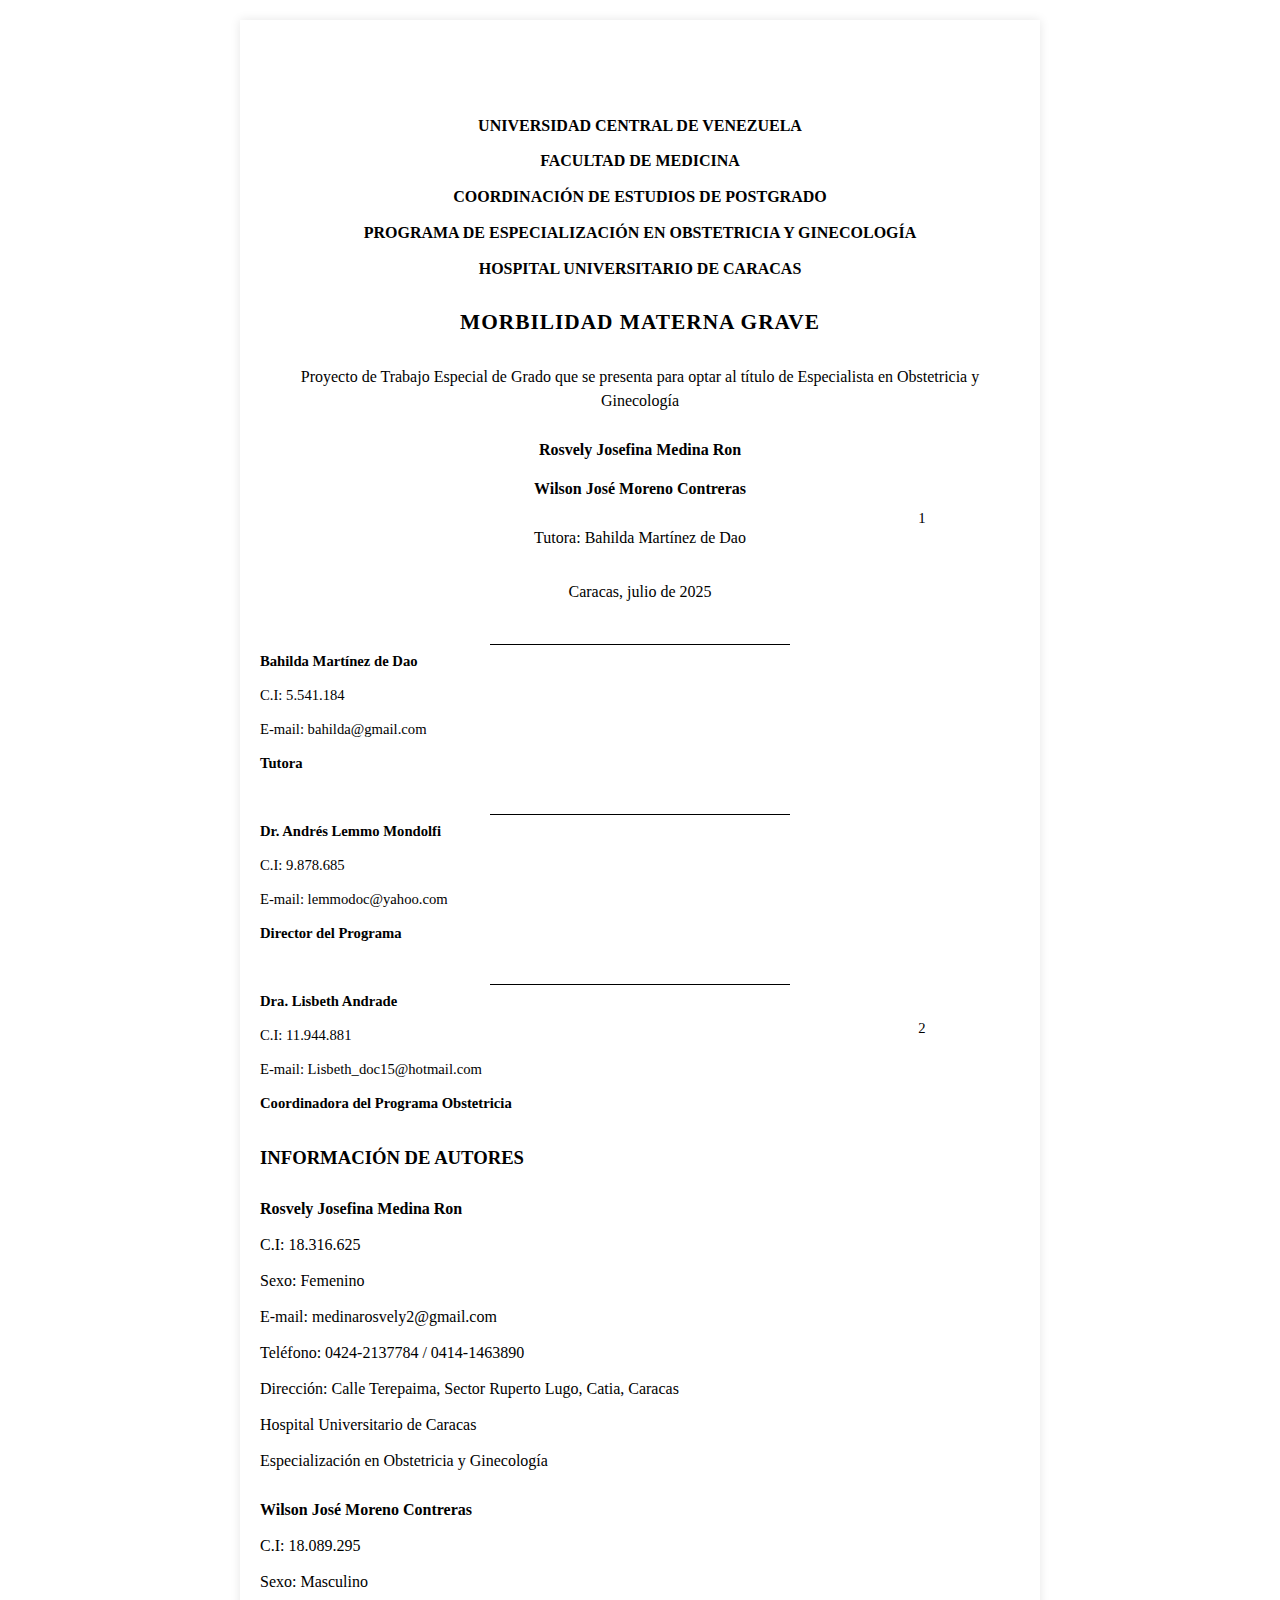
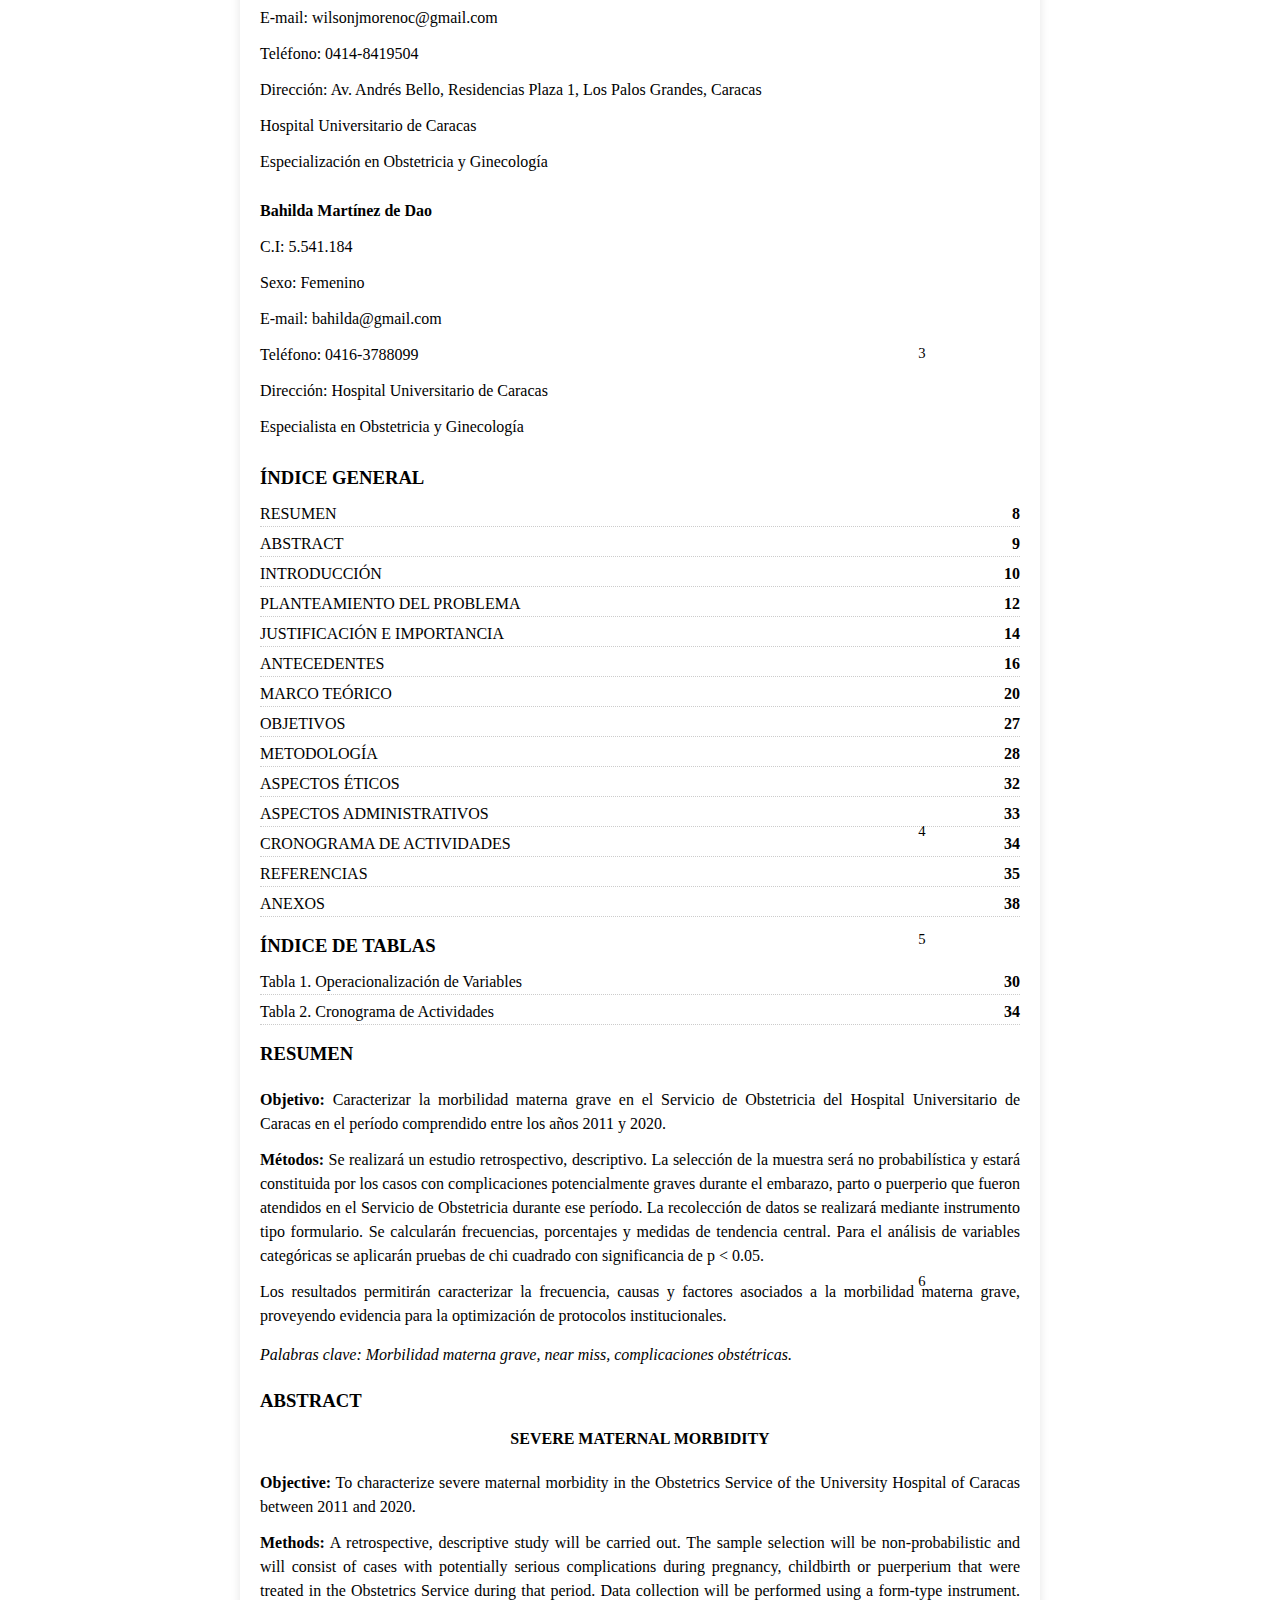
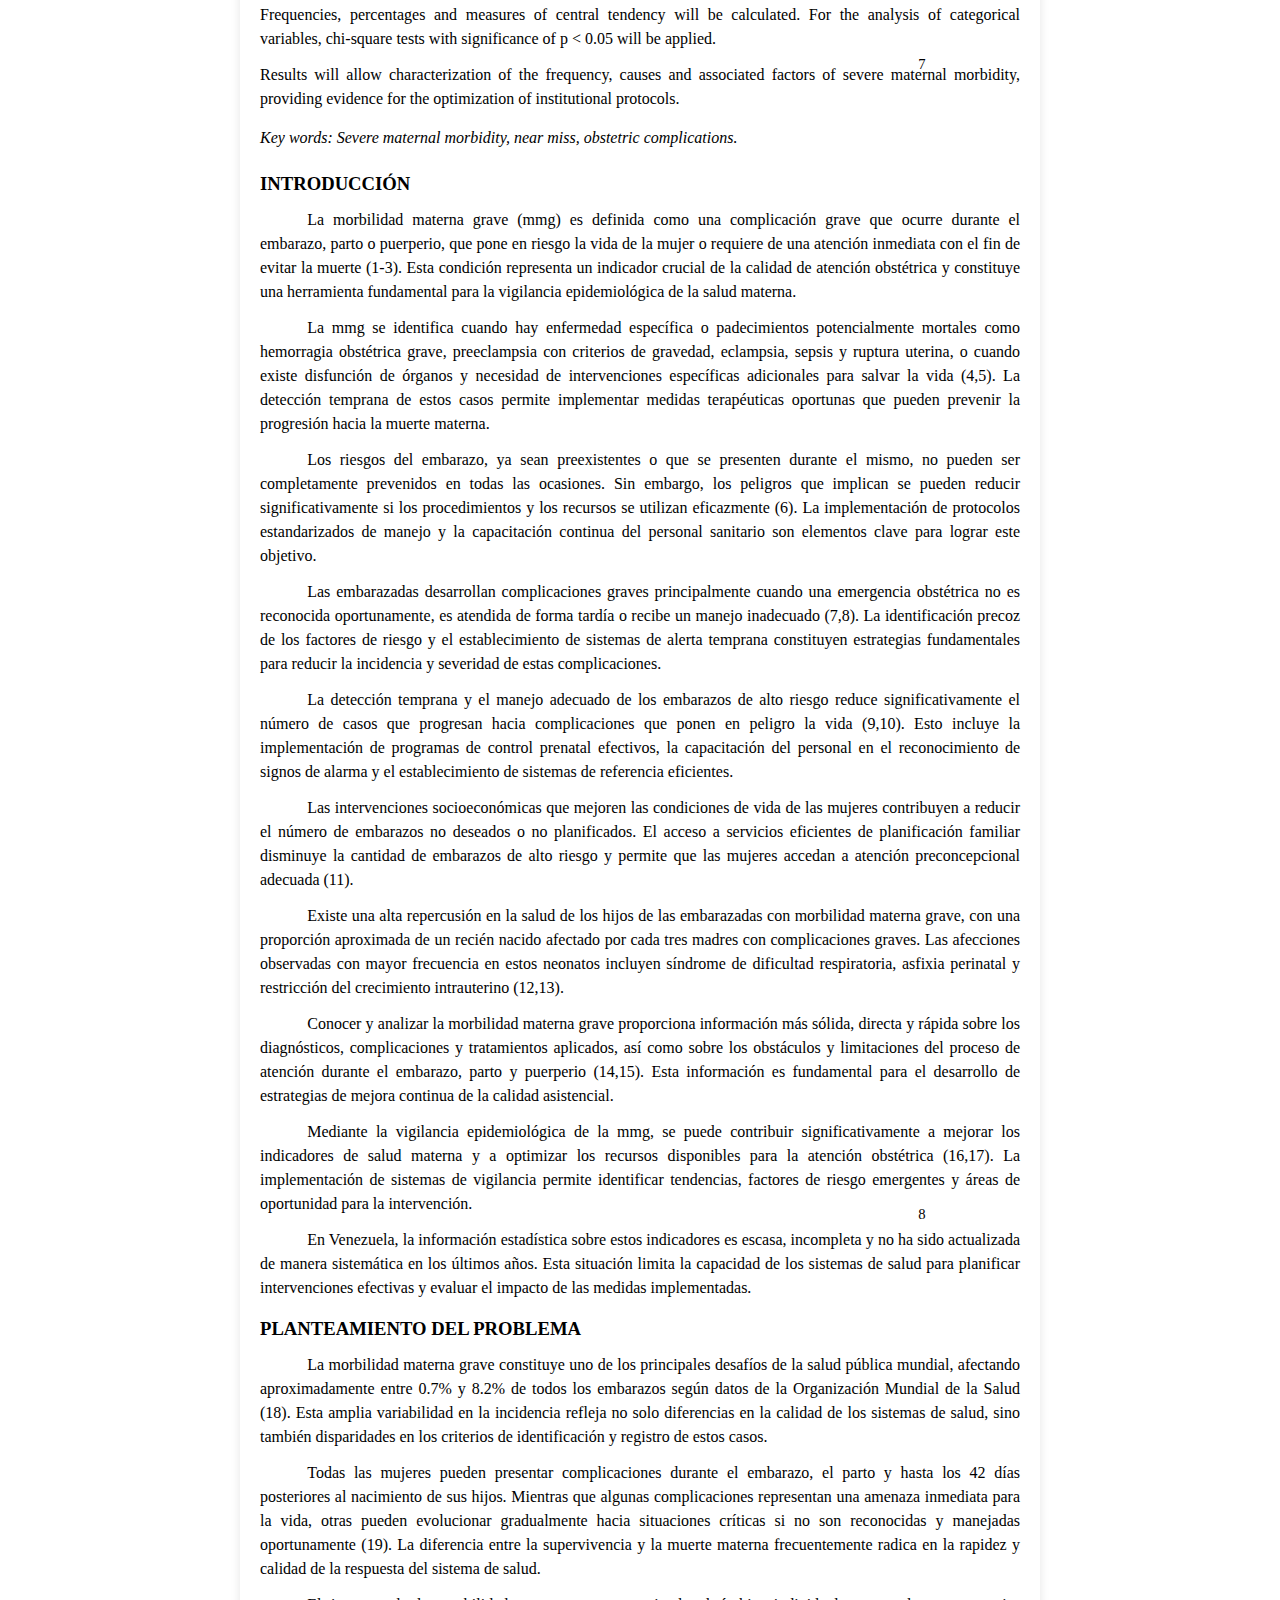
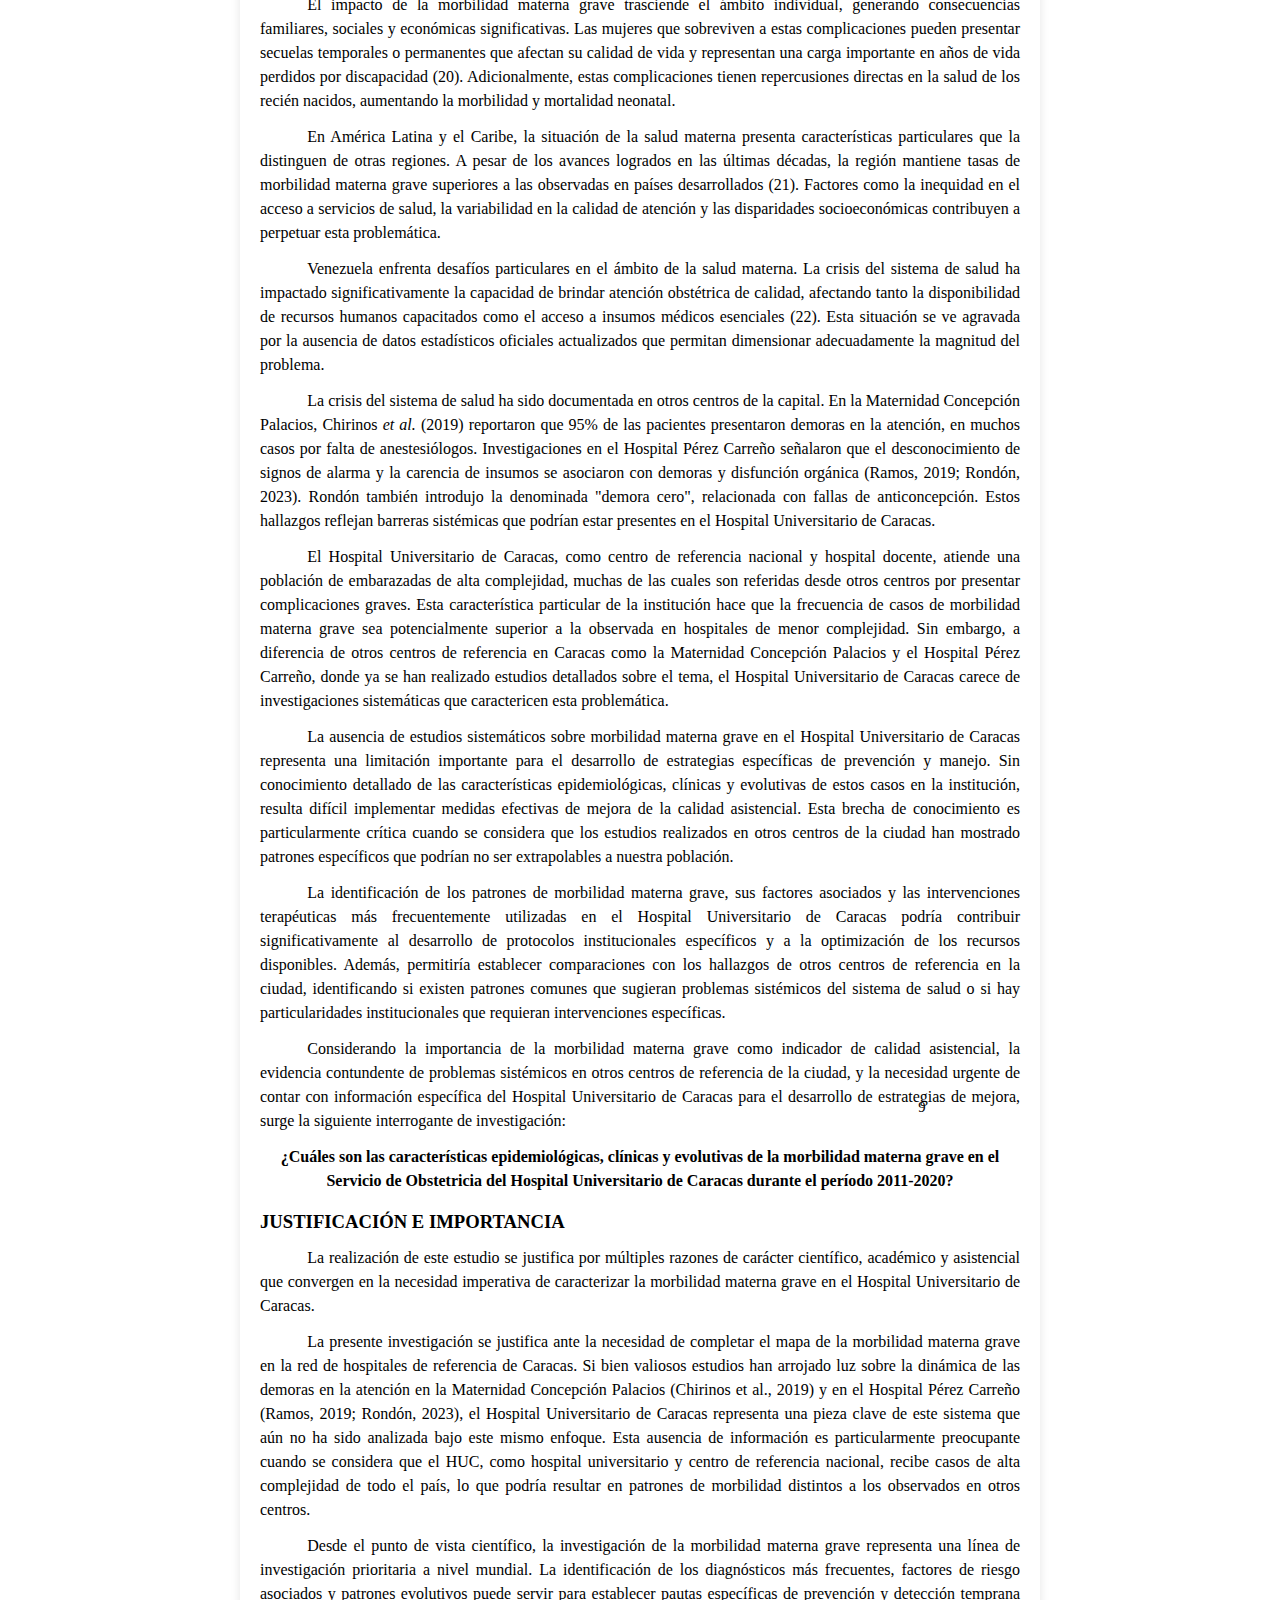
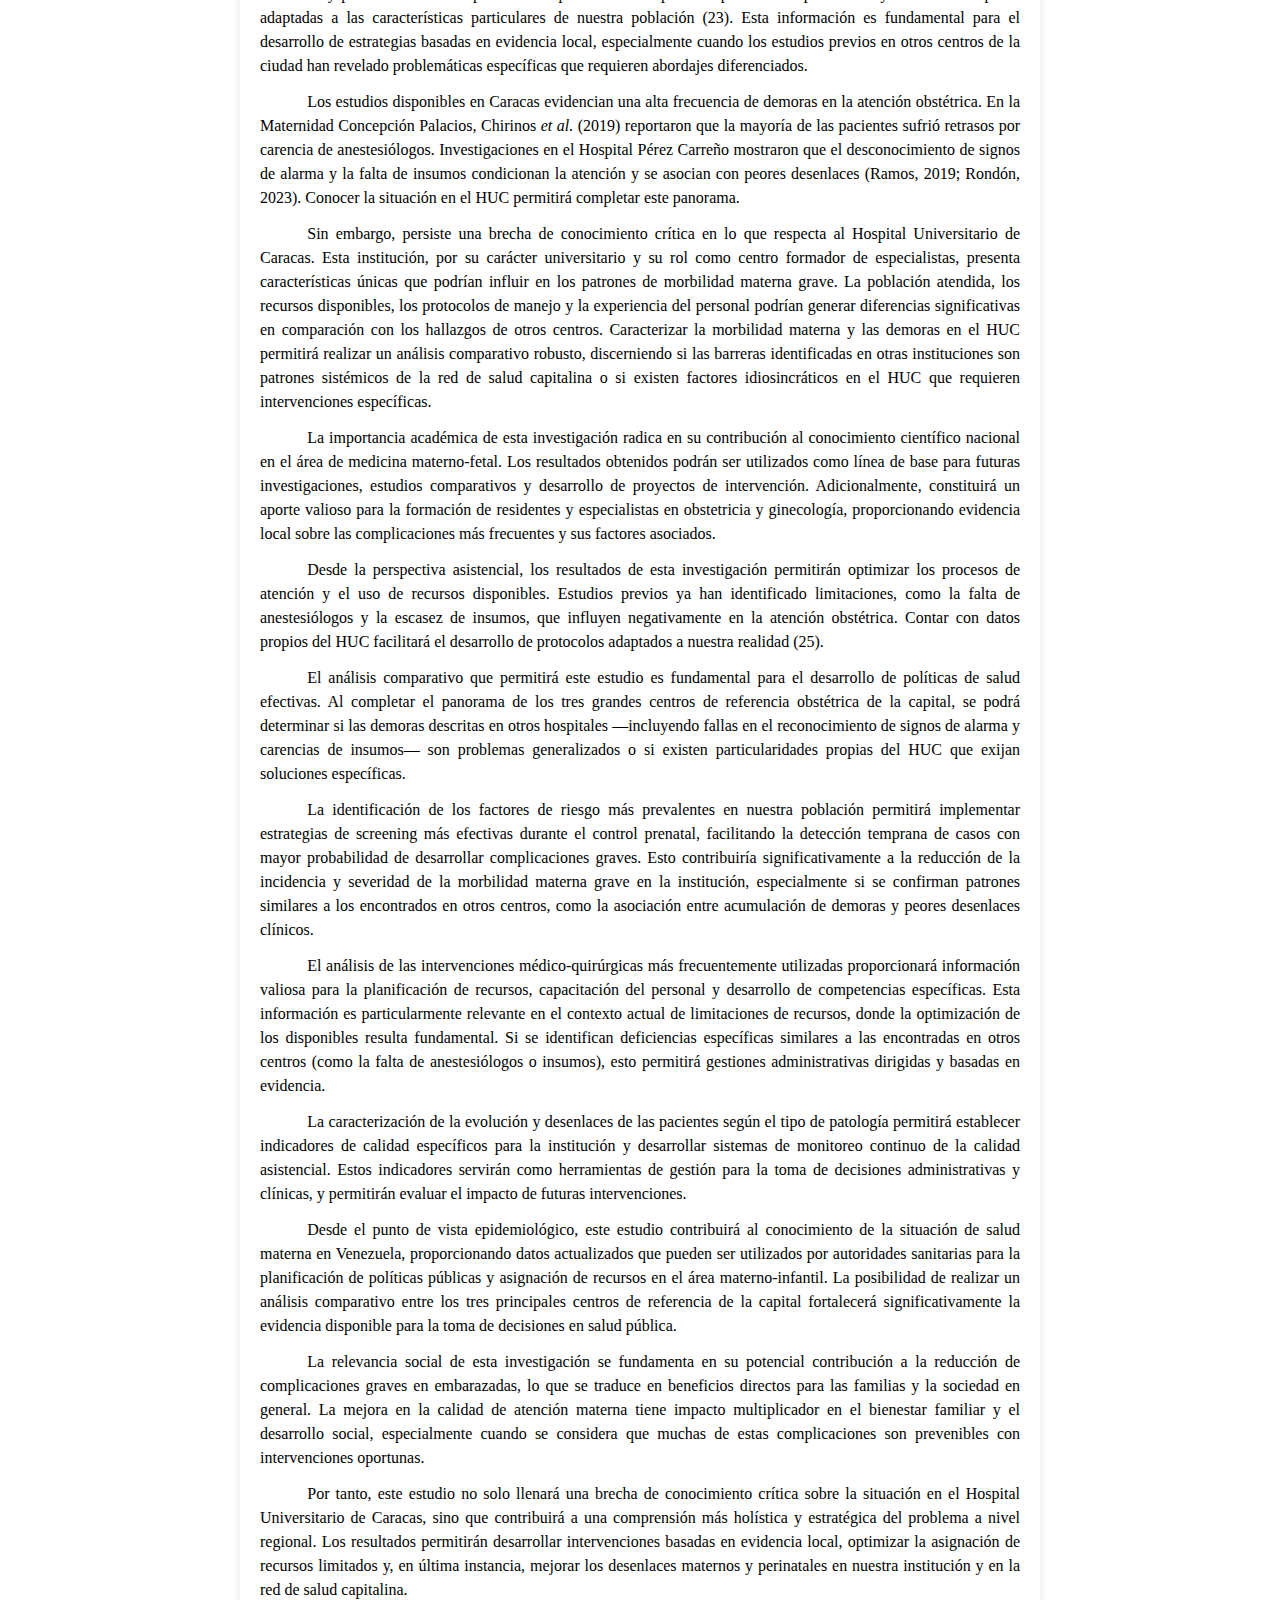
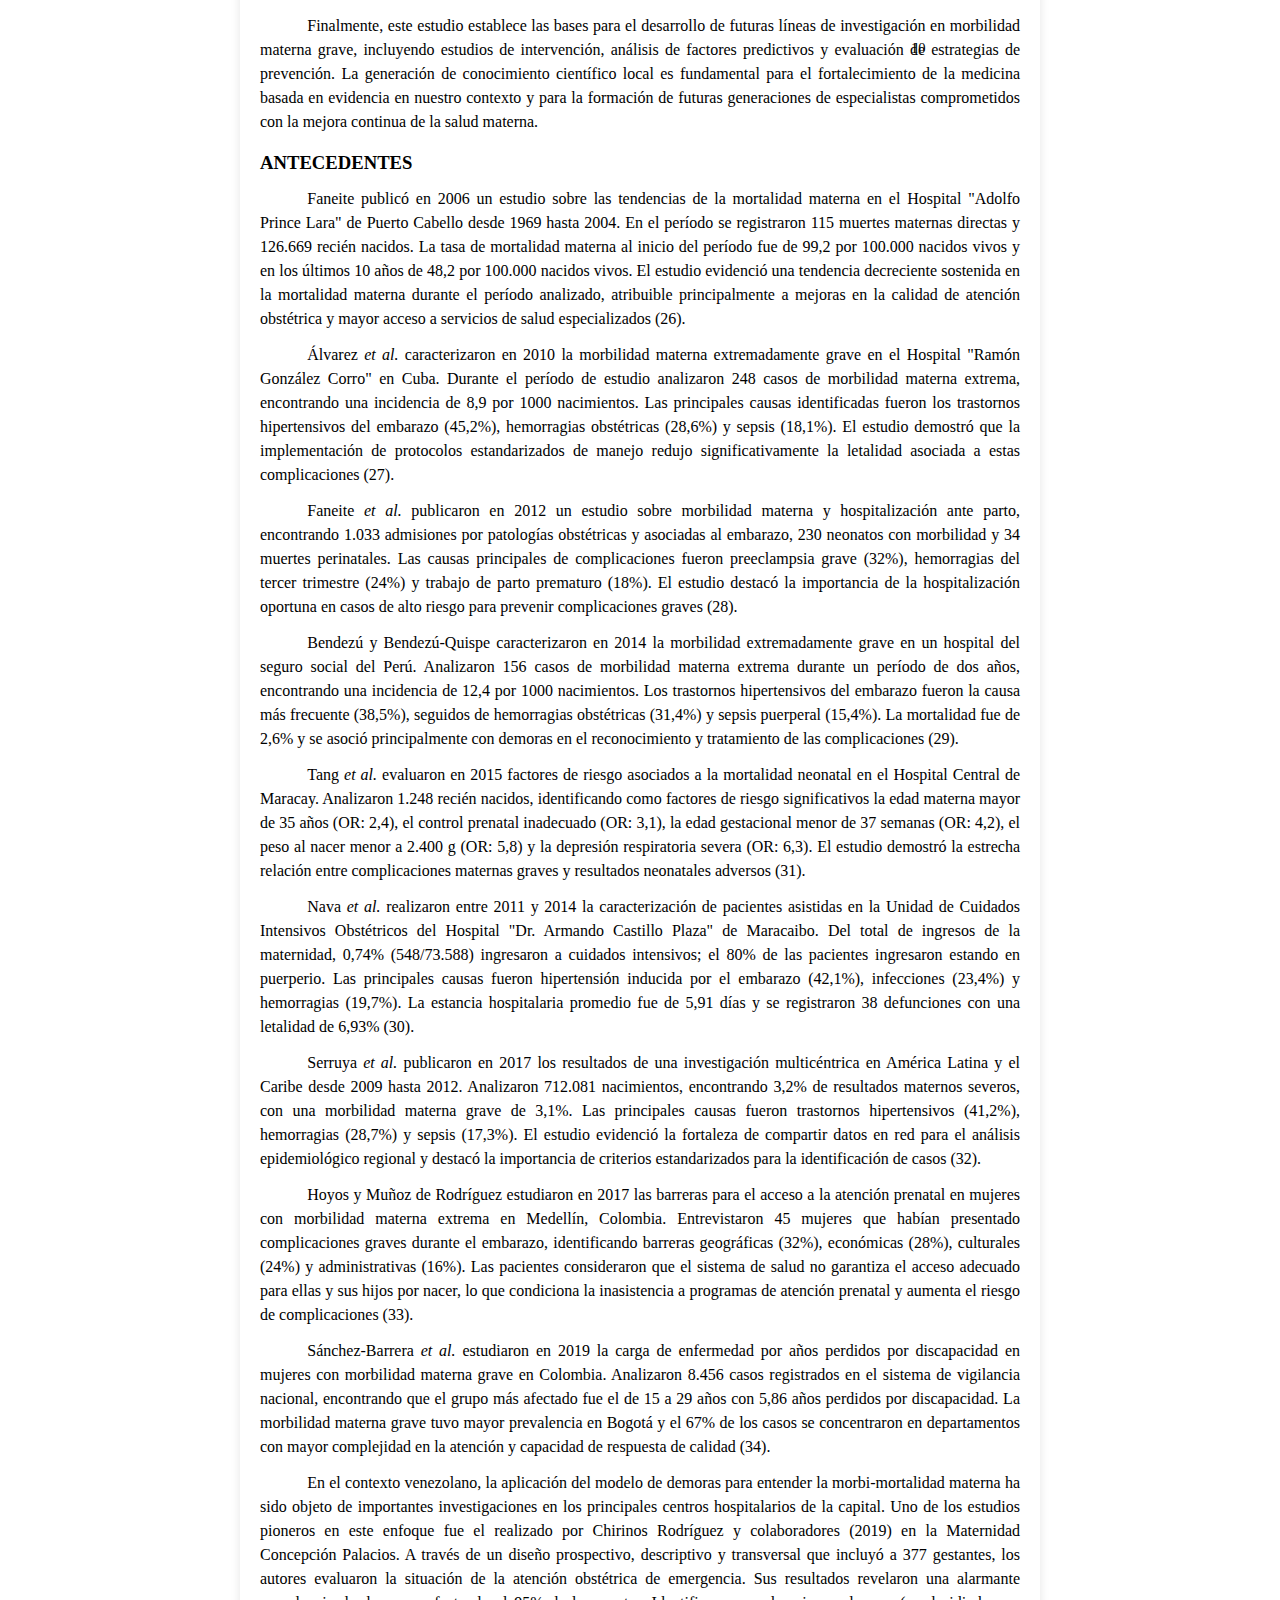
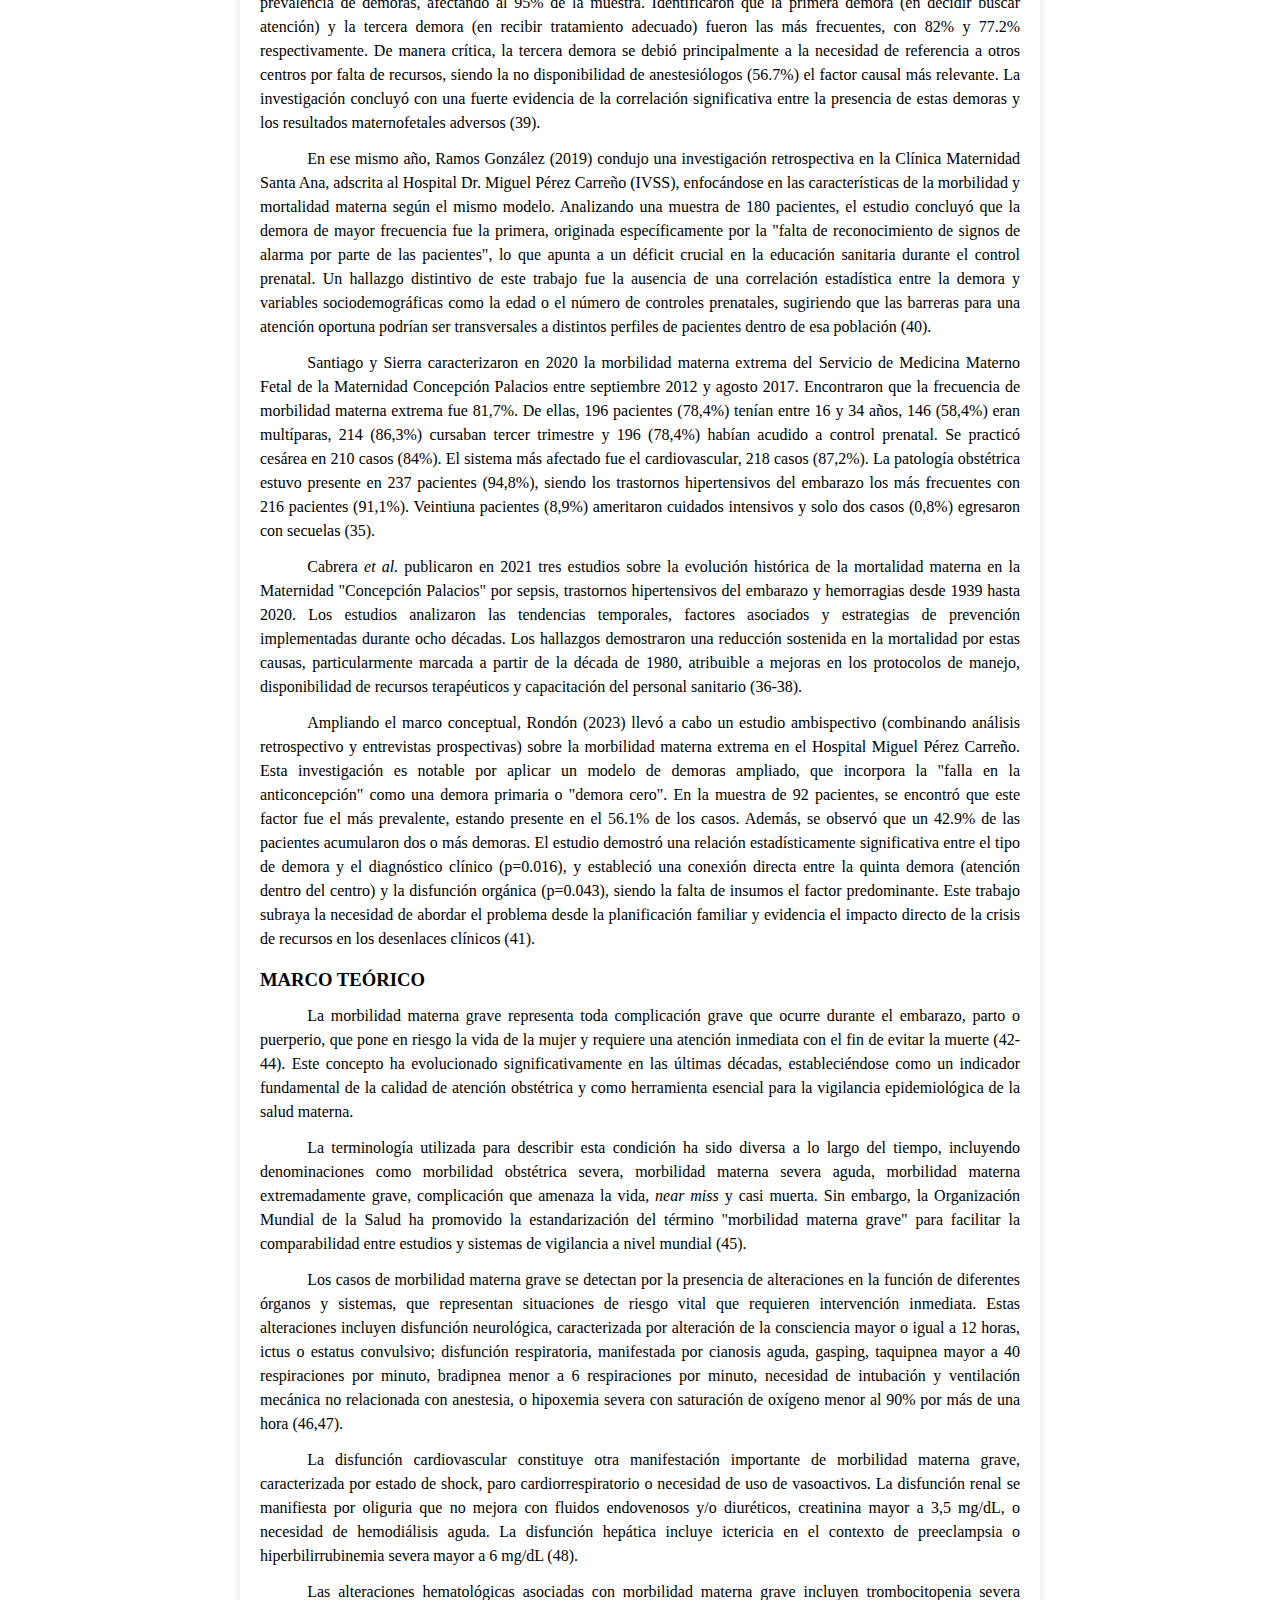
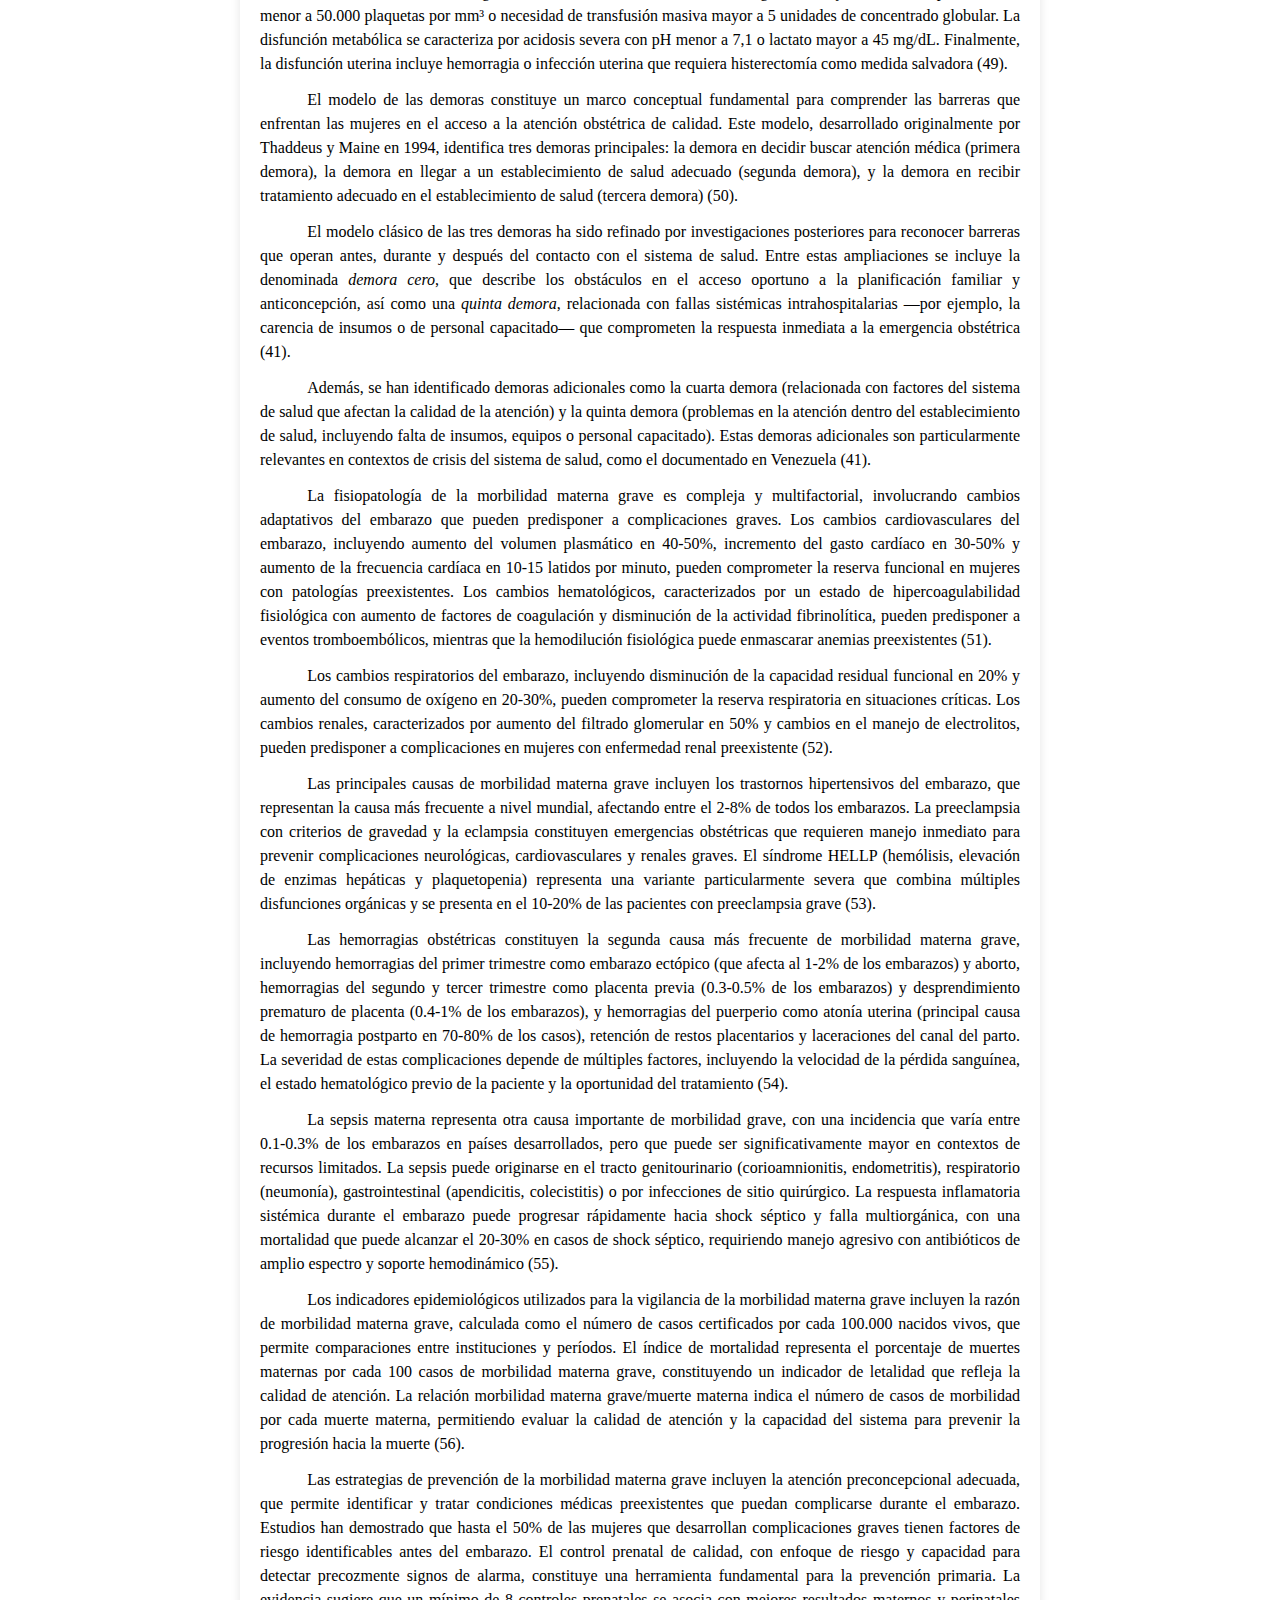
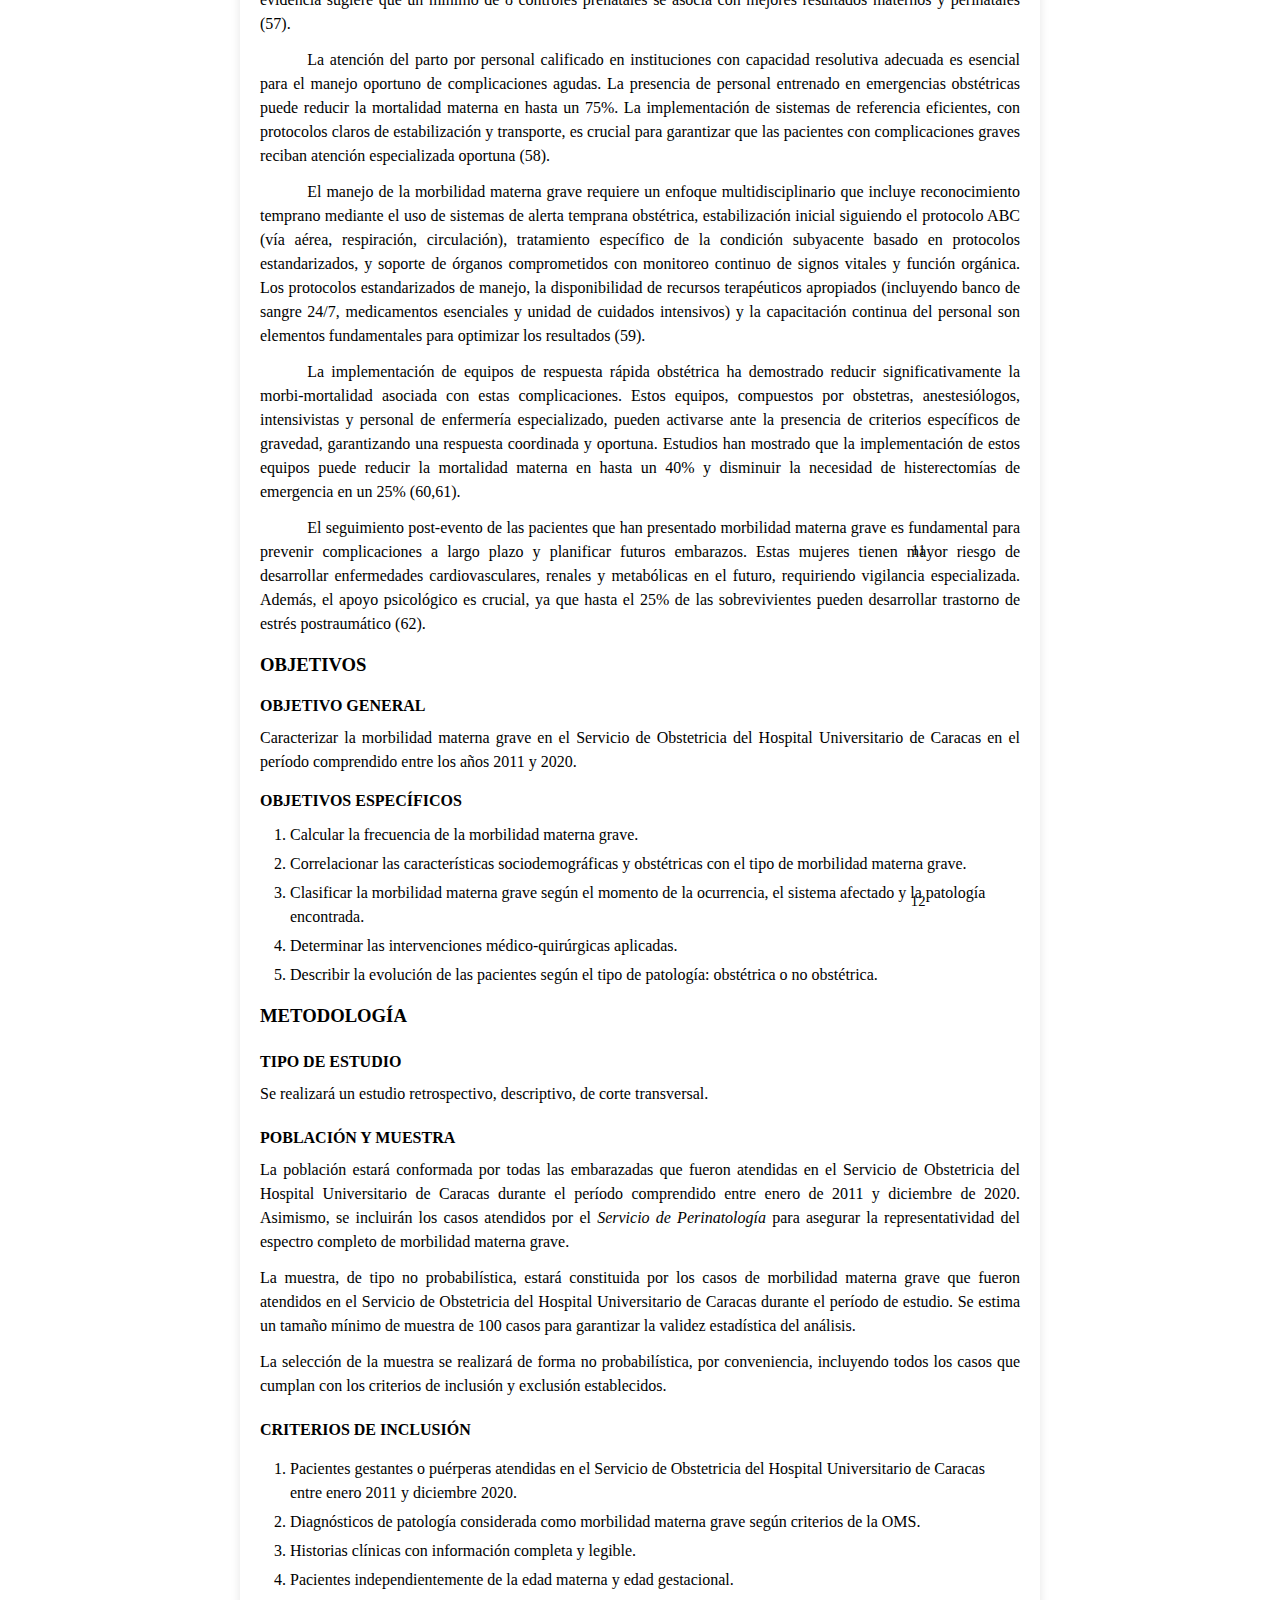
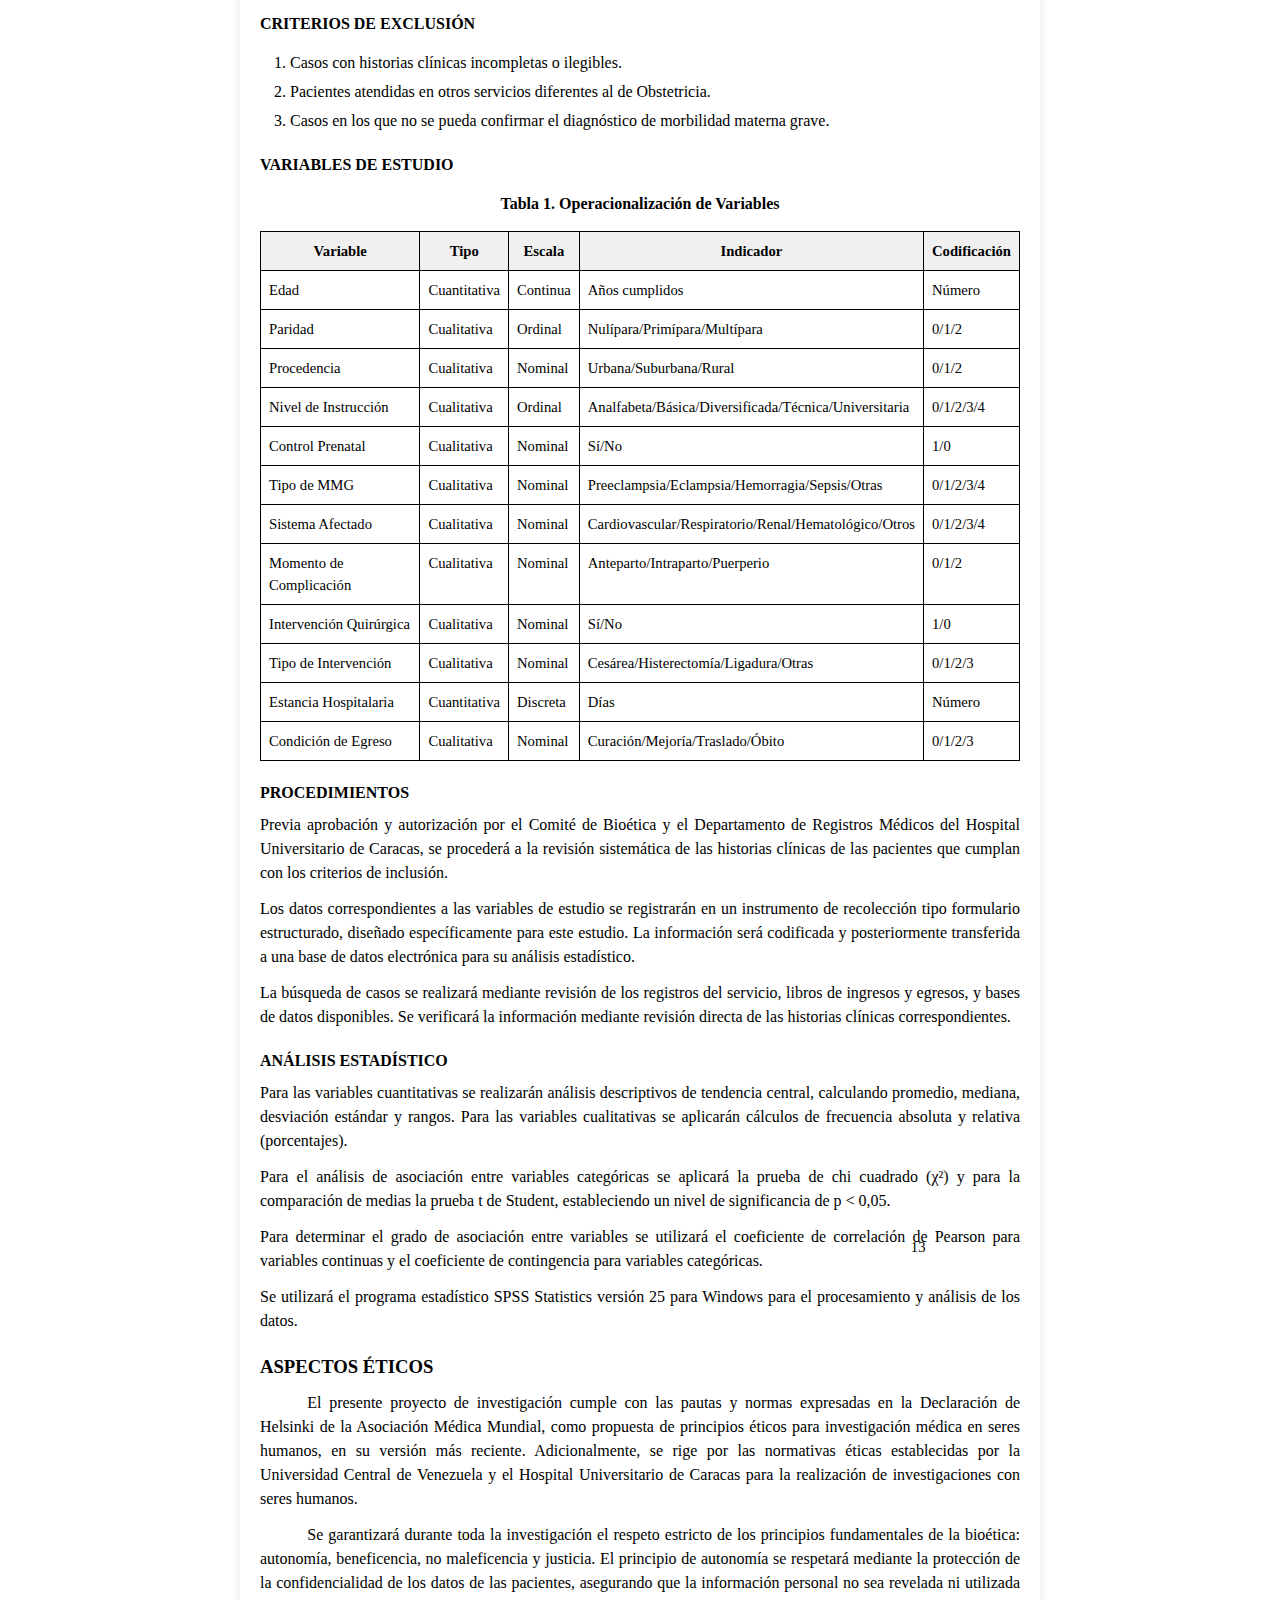
<file: tesis_mmg_corregida_ordenada_actualizada.html>
<!DOCTYPE html>
<html lang="es">
<head>
    <meta charset="UTF-8">
    <meta name="viewport" content="width=device-width, initial-scale=1.0">
    <title>Morbilidad Materna Grave - Tesis de Especialización</title>
    <style>
        /* Estilos generales para formato académico */
        @page {
            size: letter;
            margin: 3cm 2.5cm 2.5cm 4cm;
        }
        
        * {
            margin: 0;
            padding: 0;
            box-sizing: border-box;
        }
        
        body {
            font-family: 'Times New Roman', Times, serif;
            font-size: 12pt;
            line-height: 1.5;
            color: #000;
            background: #fff;
            max-width: 8.5in;
            margin: 0 auto;
            padding: 3cm 2.5cm 2.5cm 4cm;
            counter-reset: page;
        }
        
        .page-break {
            page-break-before: always;
            break-before: page;
            position: relative;
        }
        
        .no-break {
            page-break-inside: avoid;
            break-inside: avoid;
        }
        
        /* Estilos de títulos */
        h1 {
            font-size: 14pt;
            font-weight: bold;
            text-align: center;
            margin: 20px 0;
            text-transform: uppercase;
            letter-spacing: 1px;
        }
        
        h2 {
            font-size: 14pt;
            font-weight: bold;
            margin: 15px 0 10px 0;
            text-transform: uppercase;
        }
        
        h3 {
            font-size: 12pt;
            font-weight: bold;
            margin: 12px 0 8px 0;
            text-transform: uppercase;
        }
        
        h4 {
            font-size: 12pt;
            font-weight: bold;
            margin: 10px 0 5px 0;
        }
        
        /* Estilos de párrafos */
        p {
            text-align: justify;
            margin-bottom: 12px;
            text-indent: 0;
        }
        
        .center {
            text-align: center;
        }
        
        .right {
            text-align: right;
        }
        
        .indent {
            text-indent: 1.25cm;
        }
        
        /* Estilos para portada */
        .portada {
            text-align: center;
            margin-top: 2cm;
            position: relative;
        }
        
        .portada h1 {
            margin: 30px 0;
            font-size: 16pt;
        }
        
        .portada h2 {
            margin: 25px 0;
            font-size: 14pt;
        }
        
        .portada p {
            margin: 15px 0;
            text-align: center;
        }
        
        /* Estilos para firmas */
        .firma-line {
            border-bottom: 1px solid #000;
            width: 300px;
            margin: 40px auto 5px auto;
        }
        
        .firma-info {
            text-align: center;
            margin: 5px 0 30px 0;
            font-size: 11pt;
        }
        
        /* Estilos para listas */
        ul, ol {
            margin: 10px 0 10px 30px;
        }
        
        li {
            margin: 5px 0;
        }
        
        /* Estilos para tablas */
        table {
            width: 100%;
            border-collapse: collapse;
            margin: 15px 0;
            font-size: 11pt;
        }
        
        th, td {
            border: 1px solid #000;
            padding: 8px;
            text-align: left;
            vertical-align: top;
        }
        
        th {
            background-color: #f0f0f0;
            font-weight: bold;
            text-align: center;
        }
        
        .table-title {
            text-align: center;
            font-weight: bold;
            margin: 15px 0 5px 0;
        }
        
        /* Estilos para referencias */
        .referencias {
            font-size: 11pt;
            line-height: 1.2;
        }
        
        .referencias p {
            margin-bottom: 8px;
            text-indent: -1.25cm;
            padding-left: 1.25cm;
        }
        
        /* Estilos para superíndices */
        sup {
            font-size: 10pt;
            vertical-align: super;
        }
        
        /* Estilos para numeración de páginas */
        .page-number {
            position: absolute;
            bottom: 2cm;
            right: 2.5cm;
            font-size: 11pt;
        }
        
        /* Estilos para índices */
        .indice-item {
            display: flex;
            justify-content: space-between;
            margin: 5px 0;
            border-bottom: 1px dotted #ccc;
        }
        
        .indice-titulo {
            flex-grow: 1;
            padding-right: 10px;
        }
        
        .indice-pagina {
            font-weight: bold;
        }
        
        /* Estilos para abstract */
        .abstract {
            margin: 20px 0;
        }
        
        .keywords {
            margin-top: 15px;
            font-style: italic;
        }
        
        /* Estilos responsivos para pantalla */
        @media screen {
            body {
                max-width: 800px;
                margin: 20px auto;
                padding: 20px;
                box-shadow: 0 0 10px rgba(0,0,0,0.1);
            }
        }
        
        /* Estilos para impresión */
        @media print {
            body {
                margin: 0;
                padding: 0;
                font-size: 12pt;
            }
            
            .page-break {
                page-break-before: always;
            }
            
            .no-break {
                page-break-inside: avoid;
            }
        }
        
        /* Estilos específicos para elementos académicos */
        .institucion {
            font-size: 12pt;
            line-height: 1.3;
            margin: 10px 0;
        }
        
        .titulo-tesis {
            font-size: 16pt;
            font-weight: bold;
            line-height: 1.2;
            margin: 30px 0;
        }
        
        .subtitulo {
            font-size: 12pt;
            margin: 20px 0;
        }
        
        .autores {
            font-size: 12pt;
            margin: 25px 0;
        }
        
        .fecha-lugar {
            font-size: 12pt;
            margin: 30px 0;
        }
        
        /* Estilos para objetivos */
        .objetivo-general {
            margin: 15px 0;
        }
        
        .objetivos-especificos {
            margin: 15px 0;
        }
        
        .objetivos-especificos ol {
            counter-reset: objetivos;
        }
        
        .objetivos-especificos li {
            counter-increment: objetivos;
        }
        
        /* Estilos para metodología */
        .metodologia-seccion {
            margin: 20px 0;
        }
        
        /* Estilos para criterios */
        .criterios {
            margin: 15px 0;
        }
        
        .criterios ul {
            list-style-type: decimal;
        }
        
        /* Estilos adicionales para mejorar presentación */
        .destacado {
            background-color: #f5f5f5;
            padding: 10px;
            border-left: 3px solid #333;
            margin: 15px 0;
        }
        
        .nota-importante {
            font-style: italic;
            color: #333;
            margin: 10px 0;
            padding: 10px;
            border: 1px solid #ddd;
        }
/* Reglas adicionales de estilo para impresión */
@media print {
  body { font-size: 11pt; }
  .page-break { page-break-before: always; }
  table { border-collapse: collapse; width: 100%; }
  th, td { border: 1px solid #000; padding: 4px; }
  h1, h2, h3 { page-break-after: avoid; }
}

/* Reglas adicionales de estilo para pantalla */
@media screen {
  body { font-family: 'Times New Roman', serif; line-height: 1.5; }
  .title-page { display: flex; flex-direction: column; justify-content: center; align-items: center; height: 100vh; }
  .title-page h1 { font-size: 2.5em; margin-bottom: 0.5em; }
  .title-page h2 { font-size: 1.5em; margin-bottom: 0.5em; }
  .signature-line { margin-top: 2em; }
  nav.toc a { text-decoration: none; color: #004080; }
  nav.toc a:hover { text-decoration: underline; }
  code, pre { background-color: #f5f5f5; border: 1px solid #e0e0e0; padding: 2px 4px; }
}
    </style>
</head>
<body>
    <!-- PORTADA -->
    <div class="portada">
        <div class="institucion">
            <p><strong>UNIVERSIDAD CENTRAL DE VENEZUELA</strong></p>
            <p><strong>FACULTAD DE MEDICINA</strong></p>
            <p><strong>COORDINACIÓN DE ESTUDIOS DE POSTGRADO</strong></p>
            <p><strong>PROGRAMA DE ESPECIALIZACIÓN EN OBSTETRICIA Y GINECOLOGÍA</strong></p>
            <p><strong>HOSPITAL UNIVERSITARIO DE CARACAS</strong></p>
        </div>
        
        <div class="titulo-tesis">
            <h1>MORBILIDAD MATERNA GRAVE</h1>
        </div>
        
        <div class="subtitulo">
            <p>Proyecto de Trabajo Especial de Grado que se presenta para optar al título de Especialista en Obstetricia y Ginecología</p>
        </div>
        
        <div class="autores">
            <p><strong>Rosvely Josefina Medina Ron</strong></p>
            <p><strong>Wilson José Moreno Contreras</strong></p>
        </div>
        
        <div class="autores">
            <p>Tutora: Bahilda Martínez de Dao</p>
        </div>
        
        <div class="fecha-lugar">
            <p>Caracas, julio de 2025</p>
        </div>
    </div>

    <!-- PÁGINA DE FIRMAS -->
    <div class="page-break">
        <div class="center">
            <div class="firma-line"></div>
            <div class="firma-info">
                <p><strong>Bahilda Martínez de Dao</strong></p>
                <p>C.I: 5.541.184</p>
                <p>E-mail: bahilda@gmail.com</p>
                <p><strong>Tutora</strong></p>
            </div>
            <div class="firma-line"></div>
            <div class="firma-info">
                <p><strong>Dr. Andrés Lemmo Mondolfi</strong></p>
                <p>C.I: 9.878.685</p>
                <p>E-mail: lemmodoc@yahoo.com</p>
                <p><strong>Director del Programa</strong></p>
            </div>
            <div class="firma-line"></div>
            <div class="firma-info">
                <p><strong>Dra. Lisbeth Andrade</strong></p>
                <p>C.I: 11.944.881</p>
                <p>E-mail: Lisbeth_doc15@hotmail.com</p>
                <p><strong>Coordinadora del Programa Obstetricia</strong></p>
            </div>
        </div>
    </div>
    <!-- INFORMACIÓN DE AUTORES -->
    <div class="page-break">
        <h2>INFORMACIÓN DE AUTORES</h2>
        <div class="autores">
            <p><strong>Rosvely Josefina Medina Ron</strong></p>
            <p>C.I: 18.316.625</p>
            <p>Sexo: Femenino</p>
            <p>E-mail: medinarosvely2@gmail.com</p>
            <p>Teléfono: 0424-2137784 / 0414-1463890</p>
            <p>Dirección: Calle Terepaima, Sector Ruperto Lugo, Catia, Caracas</p>
            <p>Hospital Universitario de Caracas</p>
            <p>Especialización en Obstetricia y Ginecología</p>
        </div>
        
        <div class="autores">
            <p><strong>Wilson José Moreno Contreras</strong></p>
            <p>C.I: 18.089.295</p>
            <p>Sexo: Masculino</p>
            <p>E-mail: wilsonjmorenoc@gmail.com</p>
            <p>Teléfono: 0414-8419504</p>
            <p>Dirección: Av. Andrés Bello, Residencias Plaza 1, Los Palos Grandes, Caracas</p>
            <p>Hospital Universitario de Caracas</p>
            <p>Especialización en Obstetricia y Ginecología</p>
        </div>
        
        <div class="autores">
            <p><strong>Bahilda Martínez de Dao</strong></p>
            <p>C.I: 5.541.184</p>
            <p>Sexo: Femenino</p>
            <p>E-mail: bahilda@gmail.com</p>
            <p>Teléfono: 0416-3788099</p>
            <p>Dirección: Hospital Universitario de Caracas</p>
            <p>Especialista en Obstetricia y Ginecología</p>
        </div>
    </div>

    <!-- ÍNDICE GENERAL -->
    <div class="page-break">
        <h2>ÍNDICE GENERAL</h2>
        
        <div class="indice-item">
            <span class="indice-titulo">RESUMEN</span>
            <span class="indice-pagina">8</span>
        </div>
        <div class="indice-item">
            <span class="indice-titulo">ABSTRACT</span>
            <span class="indice-pagina">9</span>
        </div>
        <div class="indice-item">
            <span class="indice-titulo">INTRODUCCIÓN</span>
            <span class="indice-pagina">10</span>
        </div>
        <div class="indice-item">
            <span class="indice-titulo">PLANTEAMIENTO DEL PROBLEMA</span>
            <span class="indice-pagina">12</span>
        </div>
        <div class="indice-item">
            <span class="indice-titulo">JUSTIFICACIÓN E IMPORTANCIA</span>
            <span class="indice-pagina">14</span>
        </div>
        <div class="indice-item">
            <span class="indice-titulo">ANTECEDENTES</span>
            <span class="indice-pagina">16</span>
        </div>
        <div class="indice-item">
            <span class="indice-titulo">MARCO TEÓRICO</span>
            <span class="indice-pagina">20</span>
        </div>
        <div class="indice-item">
            <span class="indice-titulo">OBJETIVOS</span>
            <span class="indice-pagina">27</span>
        </div>
        <div class="indice-item">
            <span class="indice-titulo">METODOLOGÍA</span>
            <span class="indice-pagina">28</span>
        </div>
        <div class="indice-item">
            <span class="indice-titulo">ASPECTOS ÉTICOS</span>
            <span class="indice-pagina">32</span>
        </div>
        <div class="indice-item">
            <span class="indice-titulo">ASPECTOS ADMINISTRATIVOS</span>
            <span class="indice-pagina">33</span>
        </div>
        <div class="indice-item">
            <span class="indice-titulo">CRONOGRAMA DE ACTIVIDADES</span>
            <span class="indice-pagina">34</span>
        </div>
        <div class="indice-item">
            <span class="indice-titulo">REFERENCIAS</span>
            <span class="indice-pagina">35</span>
        </div>
        <div class="indice-item">
            <span class="indice-titulo">ANEXOS</span>
            <span class="indice-pagina">38</span>
        </div>
    </div>

    <!-- ÍNDICE DE TABLAS -->
    <div class="page-break">
        <h2>ÍNDICE DE TABLAS</h2>
        
        <div class="indice-item">
            <span class="indice-titulo">Tabla 1. Operacionalización de Variables</span>
            <span class="indice-pagina">30</span>
        </div>
        <div class="indice-item">
            <span class="indice-titulo">Tabla 2. Cronograma de Actividades</span>
            <span class="indice-pagina">34</span>
        </div>
    </div>

    <!-- RESUMEN -->
    <div class="page-break">
        <h2>RESUMEN</h2>
        
        <div class="abstract">
            <p><strong>Objetivo:</strong> Caracterizar la morbilidad materna grave en el Servicio de Obstetricia del Hospital Universitario de Caracas en el período comprendido entre los años 2011 y 2020.</p>
            
            <p><strong>Métodos:</strong> Se realizará un estudio retrospectivo, descriptivo. La selección de la muestra será no probabilística y estará constituida por los casos con complicaciones potencialmente graves durante el embarazo, parto o puerperio que fueron atendidos en el Servicio de Obstetricia durante ese período. La recolección de datos se realizará mediante instrumento tipo formulario. Se calcularán frecuencias, porcentajes y medidas de tendencia central. Para el análisis de variables categóricas se aplicarán pruebas de chi cuadrado con significancia de p < 0.05.</p>
            
            <p>Los resultados permitirán caracterizar la frecuencia, causas y factores asociados a la morbilidad materna grave, proveyendo evidencia para la optimización de protocolos institucionales.</p>
            
            <div class="keywords">
                <p>Palabras clave: Morbilidad materna grave, near miss, complicaciones obstétricas.</p>
            </div>
        </div>
    </div>

    <!-- ABSTRACT -->
    <div class="page-break">
        <h2>ABSTRACT</h2>
        
        <h3 class="center">SEVERE MATERNAL MORBIDITY</h3>
        
        <div class="abstract">
            <p><strong>Objective:</strong> To characterize severe maternal morbidity in the Obstetrics Service of the University Hospital of Caracas between 2011 and 2020.</p>
            
            <p><strong>Methods:</strong> A retrospective, descriptive study will be carried out. The sample selection will be non-probabilistic and will consist of cases with potentially serious complications during pregnancy, childbirth or puerperium that were treated in the Obstetrics Service during that period. Data collection will be performed using a form-type instrument. Frequencies, percentages and measures of central tendency will be calculated. For the analysis of categorical variables, chi-square tests with significance of p < 0.05 will be applied.</p>
            
            <p>Results will allow characterization of the frequency, causes and associated factors of severe maternal morbidity, providing evidence for the optimization of institutional protocols.</p>
            
            <div class="keywords">
                <p>Key words: Severe maternal morbidity, near miss, obstetric complications.</p>
            </div>
        </div>
    </div>

    <!-- INTRODUCCIÓN -->
    <div class="page-break">
        <h2>INTRODUCCIÓN</h2>
        
        <p class="indent">La morbilidad materna grave (mmg) es definida como una complicación grave que ocurre durante el embarazo, parto o puerperio, que pone en riesgo la vida de la mujer o requiere de una atención inmediata con el fin de evitar la muerte (1-3). Esta condición representa un indicador crucial de la calidad de atención obstétrica y constituye una herramienta fundamental para la vigilancia epidemiológica de la salud materna.</p>
        
        <p class="indent">La mmg se identifica cuando hay enfermedad específica o padecimientos potencialmente mortales como hemorragia obstétrica grave, preeclampsia con criterios de gravedad, eclampsia, sepsis y ruptura uterina, o cuando existe disfunción de órganos y necesidad de intervenciones específicas adicionales para salvar la vida (4,5). La detección temprana de estos casos permite implementar medidas terapéuticas oportunas que pueden prevenir la progresión hacia la muerte materna.</p>
        
        <p class="indent">Los riesgos del embarazo, ya sean preexistentes o que se presenten durante el mismo, no pueden ser completamente prevenidos en todas las ocasiones. Sin embargo, los peligros que implican se pueden reducir significativamente si los procedimientos y los recursos se utilizan eficazmente (6). La implementación de protocolos estandarizados de manejo y la capacitación continua del personal sanitario son elementos clave para lograr este objetivo.</p>
        
        <p class="indent">Las embarazadas desarrollan complicaciones graves principalmente cuando una emergencia obstétrica no es reconocida oportunamente, es atendida de forma tardía o recibe un manejo inadecuado (7,8). La identificación precoz de los factores de riesgo y el establecimiento de sistemas de alerta temprana constituyen estrategias fundamentales para reducir la incidencia y severidad de estas complicaciones.</p>
        
        <p class="indent">La detección temprana y el manejo adecuado de los embarazos de alto riesgo reduce significativamente el número de casos que progresan hacia complicaciones que ponen en peligro la vida (9,10). Esto incluye la implementación de programas de control prenatal efectivos, la capacitación del personal en el reconocimiento de signos de alarma y el establecimiento de sistemas de referencia eficientes.</p>
        
        <p class="indent">Las intervenciones socioeconómicas que mejoren las condiciones de vida de las mujeres contribuyen a reducir el número de embarazos no deseados o no planificados. El acceso a servicios eficientes de planificación familiar disminuye la cantidad de embarazos de alto riesgo y permite que las mujeres accedan a atención preconcepcional adecuada (11).</p>
        
        <p class="indent">Existe una alta repercusión en la salud de los hijos de las embarazadas con morbilidad materna grave, con una proporción aproximada de un recién nacido afectado por cada tres madres con complicaciones graves. Las afecciones observadas con mayor frecuencia en estos neonatos incluyen síndrome de dificultad respiratoria, asfixia perinatal y restricción del crecimiento intrauterino (12,13).</p>
        
        <p class="indent">Conocer y analizar la morbilidad materna grave proporciona información más sólida, directa y rápida sobre los diagnósticos, complicaciones y tratamientos aplicados, así como sobre los obstáculos y limitaciones del proceso de atención durante el embarazo, parto y puerperio (14,15). Esta información es fundamental para el desarrollo de estrategias de mejora continua de la calidad asistencial.</p>
        
        <p class="indent">Mediante la vigilancia epidemiológica de la mmg, se puede contribuir significativamente a mejorar los indicadores de salud materna y a optimizar los recursos disponibles para la atención obstétrica (16,17). La implementación de sistemas de vigilancia permite identificar tendencias, factores de riesgo emergentes y áreas de oportunidad para la intervención.</p>
        
        <p class="indent">En Venezuela, la información estadística sobre estos indicadores es escasa, incompleta y no ha sido actualizada de manera sistemática en los últimos años. Esta situación limita la capacidad de los sistemas de salud para planificar intervenciones efectivas y evaluar el impacto de las medidas implementadas.</p>
    </div>

    <!-- PLANTEAMIENTO DEL PROBLEMA -->
    <div class="page-break">
        <h2>PLANTEAMIENTO DEL PROBLEMA</h2>
        
        <p class="indent">La morbilidad materna grave constituye uno de los principales desafíos de la salud pública mundial, afectando aproximadamente entre 0.7% y 8.2% de todos los embarazos según datos de la Organización Mundial de la Salud (18). Esta amplia variabilidad en la incidencia refleja no solo diferencias en la calidad de los sistemas de salud, sino también disparidades en los criterios de identificación y registro de estos casos.</p>
        
        <p class="indent">Todas las mujeres pueden presentar complicaciones durante el embarazo, el parto y hasta los 42 días posteriores al nacimiento de sus hijos. Mientras que algunas complicaciones representan una amenaza inmediata para la vida, otras pueden evolucionar gradualmente hacia situaciones críticas si no son reconocidas y manejadas oportunamente (19). La diferencia entre la supervivencia y la muerte materna frecuentemente radica en la rapidez y calidad de la respuesta del sistema de salud.</p>
        
        <p class="indent">El impacto de la morbilidad materna grave trasciende el ámbito individual, generando consecuencias familiares, sociales y económicas significativas. Las mujeres que sobreviven a estas complicaciones pueden presentar secuelas temporales o permanentes que afectan su calidad de vida y representan una carga importante en años de vida perdidos por discapacidad (20). Adicionalmente, estas complicaciones tienen repercusiones directas en la salud de los recién nacidos, aumentando la morbilidad y mortalidad neonatal.</p>
        
        <p class="indent">En América Latina y el Caribe, la situación de la salud materna presenta características particulares que la distinguen de otras regiones. A pesar de los avances logrados en las últimas décadas, la región mantiene tasas de morbilidad materna grave superiores a las observadas en países desarrollados (21). Factores como la inequidad en el acceso a servicios de salud, la variabilidad en la calidad de atención y las disparidades socioeconómicas contribuyen a perpetuar esta problemática.</p>
        
        <p class="indent">Venezuela enfrenta desafíos particulares en el ámbito de la salud materna. La crisis del sistema de salud ha impactado significativamente la capacidad de brindar atención obstétrica de calidad, afectando tanto la disponibilidad de recursos humanos capacitados como el acceso a insumos médicos esenciales (22). Esta situación se ve agravada por la ausencia de datos estadísticos oficiales actualizados que permitan dimensionar adecuadamente la magnitud del problema.</p>
        
        <p class="indent">La crisis del sistema de salud ha sido documentada en otros centros de la capital. En la Maternidad Concepción Palacios, Chirinos <em>et&nbsp;al.</em> (2019) reportaron que 95% de las pacientes presentaron demoras en la atención, en muchos casos por falta de anestesiólogos. Investigaciones en el Hospital Pérez Carreño señalaron que el desconocimiento de signos de alarma y la carencia de insumos se asociaron con demoras y disfunción orgánica (Ramos, 2019; Rondón, 2023). Rondón también introdujo la denominada "demora cero", relacionada con fallas de anticoncepción. Estos hallazgos reflejan barreras sistémicas que podrían estar presentes en el Hospital Universitario de Caracas.</p>
        
        <p class="indent">El Hospital Universitario de Caracas, como centro de referencia nacional y hospital docente, atiende una población de embarazadas de alta complejidad, muchas de las cuales son referidas desde otros centros por presentar complicaciones graves. Esta característica particular de la institución hace que la frecuencia de casos de morbilidad materna grave sea potencialmente superior a la observada en hospitales de menor complejidad. Sin embargo, a diferencia de otros centros de referencia en Caracas como la Maternidad Concepción Palacios y el Hospital Pérez Carreño, donde ya se han realizado estudios detallados sobre el tema, el Hospital Universitario de Caracas carece de investigaciones sistemáticas que caractericen esta problemática.</p>
        
        <p class="indent">La ausencia de estudios sistemáticos sobre morbilidad materna grave en el Hospital Universitario de Caracas representa una limitación importante para el desarrollo de estrategias específicas de prevención y manejo. Sin conocimiento detallado de las características epidemiológicas, clínicas y evolutivas de estos casos en la institución, resulta difícil implementar medidas efectivas de mejora de la calidad asistencial. Esta brecha de conocimiento es particularmente crítica cuando se considera que los estudios realizados en otros centros de la ciudad han mostrado patrones específicos que podrían no ser extrapolables a nuestra población.</p>
        
        <p class="indent">La identificación de los patrones de morbilidad materna grave, sus factores asociados y las intervenciones terapéuticas más frecuentemente utilizadas en el Hospital Universitario de Caracas podría contribuir significativamente al desarrollo de protocolos institucionales específicos y a la optimización de los recursos disponibles. Además, permitiría establecer comparaciones con los hallazgos de otros centros de referencia en la ciudad, identificando si existen patrones comunes que sugieran problemas sistémicos del sistema de salud o si hay particularidades institucionales que requieran intervenciones específicas.</p>
        
        <p class="indent">Considerando la importancia de la morbilidad materna grave como indicador de calidad asistencial, la evidencia contundente de problemas sistémicos en otros centros de referencia de la ciudad, y la necesidad urgente de contar con información específica del Hospital Universitario de Caracas para el desarrollo de estrategias de mejora, surge la siguiente interrogante de investigación:</p>
        
        <p class="center"><strong>¿Cuáles son las características epidemiológicas, clínicas y evolutivas de la morbilidad materna grave en el Servicio de Obstetricia del Hospital Universitario de Caracas durante el período 2011-2020?</strong></p>
    </div>

    <!-- JUSTIFICACIÓN E IMPORTANCIA -->
    <div class="page-break">
        <h2>JUSTIFICACIÓN E IMPORTANCIA</h2>
        
        <p class="indent">La realización de este estudio se justifica por múltiples razones de carácter científico, académico y asistencial que convergen en la necesidad imperativa de caracterizar la morbilidad materna grave en el Hospital Universitario de Caracas.</p>
        
        <p class="indent">La presente investigación se justifica ante la necesidad de completar el mapa de la morbilidad materna grave en la red de hospitales de referencia de Caracas. Si bien valiosos estudios han arrojado luz sobre la dinámica de las demoras en la atención en la Maternidad Concepción Palacios (Chirinos et al., 2019) y en el Hospital Pérez Carreño (Ramos, 2019; Rondón, 2023), el Hospital Universitario de Caracas representa una pieza clave de este sistema que aún no ha sido analizada bajo este mismo enfoque. Esta ausencia de información es particularmente preocupante cuando se considera que el HUC, como hospital universitario y centro de referencia nacional, recibe casos de alta complejidad de todo el país, lo que podría resultar en patrones de morbilidad distintos a los observados en otros centros.</p>
        
        <p class="indent">Desde el punto de vista científico, la investigación de la morbilidad materna grave representa una línea de investigación prioritaria a nivel mundial. La identificación de los diagnósticos más frecuentes, factores de riesgo asociados y patrones evolutivos puede servir para establecer pautas específicas de prevención y detección temprana adaptadas a las características particulares de nuestra población (23). Esta información es fundamental para el desarrollo de estrategias basadas en evidencia local, especialmente cuando los estudios previos en otros centros de la ciudad han revelado problemáticas específicas que requieren abordajes diferenciados.</p>
        
        <p class="indent">Los estudios disponibles en Caracas evidencian una alta frecuencia de demoras en la atención obstétrica. En la Maternidad Concepción Palacios, Chirinos <em>et&nbsp;al.</em> (2019) reportaron que la mayoría de las pacientes sufrió retrasos por carencia de anestesiólogos. Investigaciones en el Hospital Pérez Carreño mostraron que el desconocimiento de signos de alarma y la falta de insumos condicionan la atención y se asocian con peores desenlaces (Ramos, 2019; Rondón, 2023). Conocer la situación en el HUC permitirá completar este panorama.</p>
        
        <p class="indent">Sin embargo, persiste una brecha de conocimiento crítica en lo que respecta al Hospital Universitario de Caracas. Esta institución, por su carácter universitario y su rol como centro formador de especialistas, presenta características únicas que podrían influir en los patrones de morbilidad materna grave. La población atendida, los recursos disponibles, los protocolos de manejo y la experiencia del personal podrían generar diferencias significativas en comparación con los hallazgos de otros centros. Caracterizar la morbilidad materna y las demoras en el HUC permitirá realizar un análisis comparativo robusto, discerniendo si las barreras identificadas en otras instituciones son patrones sistémicos de la red de salud capitalina o si existen factores idiosincráticos en el HUC que requieren intervenciones específicas.</p>
        
        <p class="indent">La importancia académica de esta investigación radica en su contribución al conocimiento científico nacional en el área de medicina materno-fetal. Los resultados obtenidos podrán ser utilizados como línea de base para futuras investigaciones, estudios comparativos y desarrollo de proyectos de intervención. Adicionalmente, constituirá un aporte valioso para la formación de residentes y especialistas en obstetricia y ginecología, proporcionando evidencia local sobre las complicaciones más frecuentes y sus factores asociados.</p>
        
        <p class="indent">Desde la perspectiva asistencial, los resultados de esta investigación permitirán optimizar los procesos de atención y el uso de recursos disponibles. Estudios previos ya han identificado limitaciones, como la falta de anestesiólogos y la escasez de insumos, que influyen negativamente en la atención obstétrica. Contar con datos propios del HUC facilitará el desarrollo de protocolos adaptados a nuestra realidad (25).</p>
        
        <p class="indent">El análisis comparativo que permitirá este estudio es fundamental para el desarrollo de políticas de salud efectivas. Al completar el panorama de los tres grandes centros de referencia obstétrica de la capital, se podrá determinar si las demoras descritas en otros hospitales —incluyendo fallas en el reconocimiento de signos de alarma y carencias de insumos— son problemas generalizados o si existen particularidades propias del HUC que exijan soluciones específicas.</p>
        
        <p class="indent">La identificación de los factores de riesgo más prevalentes en nuestra población permitirá implementar estrategias de screening más efectivas durante el control prenatal, facilitando la detección temprana de casos con mayor probabilidad de desarrollar complicaciones graves. Esto contribuiría significativamente a la reducción de la incidencia y severidad de la morbilidad materna grave en la institución, especialmente si se confirman patrones similares a los encontrados en otros centros, como la asociación entre acumulación de demoras y peores desenlaces clínicos.</p>
        
        <p class="indent">El análisis de las intervenciones médico-quirúrgicas más frecuentemente utilizadas proporcionará información valiosa para la planificación de recursos, capacitación del personal y desarrollo de competencias específicas. Esta información es particularmente relevante en el contexto actual de limitaciones de recursos, donde la optimización de los disponibles resulta fundamental. Si se identifican deficiencias específicas similares a las encontradas en otros centros (como la falta de anestesiólogos o insumos), esto permitirá gestiones administrativas dirigidas y basadas en evidencia.</p>
        
        <p class="indent">La caracterización de la evolución y desenlaces de las pacientes según el tipo de patología permitirá establecer indicadores de calidad específicos para la institución y desarrollar sistemas de monitoreo continuo de la calidad asistencial. Estos indicadores servirán como herramientas de gestión para la toma de decisiones administrativas y clínicas, y permitirán evaluar el impacto de futuras intervenciones.</p>
        
        <p class="indent">Desde el punto de vista epidemiológico, este estudio contribuirá al conocimiento de la situación de salud materna en Venezuela, proporcionando datos actualizados que pueden ser utilizados por autoridades sanitarias para la planificación de políticas públicas y asignación de recursos en el área materno-infantil. La posibilidad de realizar un análisis comparativo entre los tres principales centros de referencia de la capital fortalecerá significativamente la evidencia disponible para la toma de decisiones en salud pública.</p>
        
        <p class="indent">La relevancia social de esta investigación se fundamenta en su potencial contribución a la reducción de complicaciones graves en embarazadas, lo que se traduce en beneficios directos para las familias y la sociedad en general. La mejora en la calidad de atención materna tiene impacto multiplicador en el bienestar familiar y el desarrollo social, especialmente cuando se considera que muchas de estas complicaciones son prevenibles con intervenciones oportunas.</p>
        
        <p class="indent">Por tanto, este estudio no solo llenará una brecha de conocimiento crítica sobre la situación en el Hospital Universitario de Caracas, sino que contribuirá a una comprensión más holística y estratégica del problema a nivel regional. Los resultados permitirán desarrollar intervenciones basadas en evidencia local, optimizar la asignación de recursos limitados y, en última instancia, mejorar los desenlaces maternos y perinatales en nuestra institución y en la red de salud capitalina.</p>
        
        <p class="indent">Finalmente, este estudio establece las bases para el desarrollo de futuras líneas de investigación en morbilidad materna grave, incluyendo estudios de intervención, análisis de factores predictivos y evaluación de estrategias de prevención. La generación de conocimiento científico local es fundamental para el fortalecimiento de la medicina basada en evidencia en nuestro contexto y para la formación de futuras generaciones de especialistas comprometidos con la mejora continua de la salud materna.</p>
    </div>

    <!-- ANTECEDENTES -->
    <div class="page-break">
        <h2>ANTECEDENTES</h2>
        <p class="indent">Faneite publicó en 2006 un estudio sobre las tendencias de la mortalidad materna en el Hospital "Adolfo Prince Lara" de Puerto Cabello desde 1969 hasta 2004. En el período se registraron 115 muertes maternas directas y 126.669 recién nacidos. La tasa de mortalidad materna al inicio del período fue de 99,2 por 100.000 nacidos vivos y en los últimos 10 años de 48,2 por 100.000 nacidos vivos. El estudio evidenció una tendencia decreciente sostenida en la mortalidad materna durante el período analizado, atribuible principalmente a mejoras en la calidad de atención obstétrica y mayor acceso a servicios de salud especializados (26).</p>

        <p class="indent">Álvarez <em>et al.</em> caracterizaron en 2010 la morbilidad materna extremadamente grave en el Hospital "Ramón González Corro" en Cuba. Durante el período de estudio analizaron 248 casos de morbilidad materna extrema, encontrando una incidencia de 8,9 por 1000 nacimientos. Las principales causas identificadas fueron los trastornos hipertensivos del embarazo (45,2%), hemorragias obstétricas (28,6%) y sepsis (18,1%). El estudio demostró que la implementación de protocolos estandarizados de manejo redujo significativamente la letalidad asociada a estas complicaciones (27).</p>

        <p class="indent">Faneite <em>et al.</em> publicaron en 2012 un estudio sobre morbilidad materna y hospitalización ante parto, encontrando 1.033 admisiones por patologías obstétricas y asociadas al embarazo, 230 neonatos con morbilidad y 34 muertes perinatales. Las causas principales de complicaciones fueron preeclampsia grave (32%), hemorragias del tercer trimestre (24%) y trabajo de parto prematuro (18%). El estudio destacó la importancia de la hospitalización oportuna en casos de alto riesgo para prevenir complicaciones graves (28).</p>

        <p class="indent">Bendezú y Bendezú-Quispe caracterizaron en 2014 la morbilidad extremadamente grave en un hospital del seguro social del Perú. Analizaron 156 casos de morbilidad materna extrema durante un período de dos años, encontrando una incidencia de 12,4 por 1000 nacimientos. Los trastornos hipertensivos del embarazo fueron la causa más frecuente (38,5%), seguidos de hemorragias obstétricas (31,4%) y sepsis puerperal (15,4%). La mortalidad fue de 2,6% y se asoció principalmente con demoras en el reconocimiento y tratamiento de las complicaciones (29).</p>

        <p class="indent">Tang <em>et al.</em> evaluaron en 2015 factores de riesgo asociados a la mortalidad neonatal en el Hospital Central de Maracay. Analizaron 1.248 recién nacidos, identificando como factores de riesgo significativos la edad materna mayor de 35 años (OR: 2,4), el control prenatal inadecuado (OR: 3,1), la edad gestacional menor de 37 semanas (OR: 4,2), el peso al nacer menor a 2.400 g (OR: 5,8) y la depresión respiratoria severa (OR: 6,3). El estudio demostró la estrecha relación entre complicaciones maternas graves y resultados neonatales adversos (31).</p>

        <p class="indent">Nava <em>et al.</em> realizaron entre 2011 y 2014 la caracterización de pacientes asistidas en la Unidad de Cuidados Intensivos Obstétricos del Hospital "Dr. Armando Castillo Plaza" de Maracaibo. Del total de ingresos de la maternidad, 0,74% (548/73.588) ingresaron a cuidados intensivos; el 80% de las pacientes ingresaron estando en puerperio. Las principales causas fueron hipertensión inducida por el embarazo (42,1%), infecciones (23,4%) y hemorragias (19,7%). La estancia hospitalaria promedio fue de 5,91 días y se registraron 38 defunciones con una letalidad de 6,93% (30).</p>

        <p class="indent">Serruya <em>et al.</em> publicaron en 2017 los resultados de una investigación multicéntrica en América Latina y el Caribe desde 2009 hasta 2012. Analizaron 712.081 nacimientos, encontrando 3,2% de resultados maternos severos, con una morbilidad materna grave de 3,1%. Las principales causas fueron trastornos hipertensivos (41,2%), hemorragias (28,7%) y sepsis (17,3%). El estudio evidenció la fortaleza de compartir datos en red para el análisis epidemiológico regional y destacó la importancia de criterios estandarizados para la identificación de casos (32).</p>

        <p class="indent">Hoyos y Muñoz de Rodríguez estudiaron en 2017 las barreras para el acceso a la atención prenatal en mujeres con morbilidad materna extrema en Medellín, Colombia. Entrevistaron 45 mujeres que habían presentado complicaciones graves durante el embarazo, identificando barreras geográficas (32%), económicas (28%), culturales (24%) y administrativas (16%). Las pacientes consideraron que el sistema de salud no garantiza el acceso adecuado para ellas y sus hijos por nacer, lo que condiciona la inasistencia a programas de atención prenatal y aumenta el riesgo de complicaciones (33).</p>

        <p class="indent">Sánchez-Barrera <em>et al.</em> estudiaron en 2019 la carga de enfermedad por años perdidos por discapacidad en mujeres con morbilidad materna grave en Colombia. Analizaron 8.456 casos registrados en el sistema de vigilancia nacional, encontrando que el grupo más afectado fue el de 15 a 29 años con 5,86 años perdidos por discapacidad. La morbilidad materna grave tuvo mayor prevalencia en Bogotá y el 67% de los casos se concentraron en departamentos con mayor complejidad en la atención y capacidad de respuesta de calidad (34).</p>

        <p class="indent">En el contexto venezolano, la aplicación del modelo de demoras para entender la morbi-mortalidad materna ha sido objeto de importantes investigaciones en los principales centros hospitalarios de la capital. Uno de los estudios pioneros en este enfoque fue el realizado por Chirinos Rodríguez y colaboradores (2019) en la Maternidad Concepción Palacios. A través de un diseño prospectivo, descriptivo y transversal que incluyó a 377 gestantes, los autores evaluaron la situación de la atención obstétrica de emergencia. Sus resultados revelaron una alarmante prevalencia de demoras, afectando al 95% de la muestra. Identificaron que la primera demora (en decidir buscar atención) y la tercera demora (en recibir tratamiento adecuado) fueron las más frecuentes, con 82% y 77.2% respectivamente. De manera crítica, la tercera demora se debió principalmente a la necesidad de referencia a otros centros por falta de recursos, siendo la no disponibilidad de anestesiólogos (56.7%) el factor causal más relevante. La investigación concluyó con una fuerte evidencia de la correlación significativa entre la presencia de estas demoras y los resultados maternofetales adversos (39).</p>

        <p class="indent">En ese mismo año, Ramos González (2019) condujo una investigación retrospectiva en la Clínica Maternidad Santa Ana, adscrita al Hospital Dr. Miguel Pérez Carreño (IVSS), enfocándose en las características de la morbilidad y mortalidad materna según el mismo modelo. Analizando una muestra de 180 pacientes, el estudio concluyó que la demora de mayor frecuencia fue la primera, originada específicamente por la "falta de reconocimiento de signos de alarma por parte de las pacientes", lo que apunta a un déficit crucial en la educación sanitaria durante el control prenatal. Un hallazgo distintivo de este trabajo fue la ausencia de una correlación estadística entre la demora y variables sociodemográficas como la edad o el número de controles prenatales, sugiriendo que las barreras para una atención oportuna podrían ser transversales a distintos perfiles de pacientes dentro de esa población (40).</p>

        <p class="indent">Santiago y Sierra caracterizaron en 2020 la morbilidad materna extrema del Servicio de Medicina Materno Fetal de la Maternidad Concepción Palacios entre septiembre 2012 y agosto 2017. Encontraron que la frecuencia de morbilidad materna extrema fue 81,7%. De ellas, 196 pacientes (78,4%) tenían entre 16 y 34 años, 146 (58,4%) eran multíparas, 214 (86,3%) cursaban tercer trimestre y 196 (78,4%) habían acudido a control prenatal. Se practicó cesárea en 210 casos (84%). El sistema más afectado fue el cardiovascular, 218 casos (87,2%). La patología obstétrica estuvo presente en 237 pacientes (94,8%), siendo los trastornos hipertensivos del embarazo los más frecuentes con 216 pacientes (91,1%). Veintiuna pacientes (8,9%) ameritaron cuidados intensivos y solo dos casos (0,8%) egresaron con secuelas (35).</p>

        <p class="indent">Cabrera <em>et al.</em> publicaron en 2021 tres estudios sobre la evolución histórica de la mortalidad materna en la Maternidad "Concepción Palacios" por sepsis, trastornos hipertensivos del embarazo y hemorragias desde 1939 hasta 2020. Los estudios analizaron las tendencias temporales, factores asociados y estrategias de prevención implementadas durante ocho décadas. Los hallazgos demostraron una reducción sostenida en la mortalidad por estas causas, particularmente marcada a partir de la década de 1980, atribuible a mejoras en los protocolos de manejo, disponibilidad de recursos terapéuticos y capacitación del personal sanitario (36-38).</p>

        <p class="indent">Ampliando el marco conceptual, Rondón (2023) llevó a cabo un estudio ambispectivo (combinando análisis retrospectivo y entrevistas prospectivas) sobre la morbilidad materna extrema en el Hospital Miguel Pérez Carreño. Esta investigación es notable por aplicar un modelo de demoras ampliado, que incorpora la "falla en la anticoncepción" como una demora primaria o "demora cero". En la muestra de 92 pacientes, se encontró que este factor fue el más prevalente, estando presente en el 56.1% de los casos. Además, se observó que un 42.9% de las pacientes acumularon dos o más demoras. El estudio demostró una relación estadísticamente significativa entre el tipo de demora y el diagnóstico clínico (p=0.016), y estableció una conexión directa entre la quinta demora (atención dentro del centro) y la disfunción orgánica (p=0.043), siendo la falta de insumos el factor predominante. Este trabajo subraya la necesidad de abordar el problema desde la planificación familiar y evidencia el impacto directo de la crisis de recursos en los desenlaces clínicos (41).</p>
<h2>MARCO TEÓRICO</h2>
        
        <p class="indent">La morbilidad materna grave representa toda complicación grave que ocurre durante el embarazo, parto o puerperio, que pone en riesgo la vida de la mujer y requiere una atención inmediata con el fin de evitar la muerte (42-44). Este concepto ha evolucionado significativamente en las últimas décadas, estableciéndose como un indicador fundamental de la calidad de atención obstétrica y como herramienta esencial para la vigilancia epidemiológica de la salud materna.</p>
        
        <p class="indent">La terminología utilizada para describir esta condición ha sido diversa a lo largo del tiempo, incluyendo denominaciones como morbilidad obstétrica severa, morbilidad materna severa aguda, morbilidad materna extremadamente grave, complicación que amenaza la vida, <em>near miss</em> y casi muerta. Sin embargo, la Organización Mundial de la Salud ha promovido la estandarización del término "morbilidad materna grave" para facilitar la comparabilidad entre estudios y sistemas de vigilancia a nivel mundial (45).</p>
        
        <p class="indent">Los casos de morbilidad materna grave se detectan por la presencia de alteraciones en la función de diferentes órganos y sistemas, que representan situaciones de riesgo vital que requieren intervención inmediata. Estas alteraciones incluyen disfunción neurológica, caracterizada por alteración de la consciencia mayor o igual a 12 horas, ictus o estatus convulsivo; disfunción respiratoria, manifestada por cianosis aguda, gasping, taquipnea mayor a 40 respiraciones por minuto, bradipnea menor a 6 respiraciones por minuto, necesidad de intubación y ventilación mecánica no relacionada con anestesia, o hipoxemia severa con saturación de oxígeno menor al 90% por más de una hora (46,47).</p>
        
        <p class="indent">La disfunción cardiovascular constituye otra manifestación importante de morbilidad materna grave, caracterizada por estado de shock, paro cardiorrespiratorio o necesidad de uso de vasoactivos. La disfunción renal se manifiesta por oliguria que no mejora con fluidos endovenosos y/o diuréticos, creatinina mayor a 3,5 mg/dL, o necesidad de hemodiálisis aguda. La disfunción hepática incluye ictericia en el contexto de preeclampsia o hiperbilirrubinemia severa mayor a 6 mg/dL (48).</p>
        
        <p class="indent">Las alteraciones hematológicas asociadas con morbilidad materna grave incluyen trombocitopenia severa menor a 50.000 plaquetas por mm³ o necesidad de transfusión masiva mayor a 5 unidades de concentrado globular. La disfunción metabólica se caracteriza por acidosis severa con pH menor a 7,1 o lactato mayor a 45 mg/dL. Finalmente, la disfunción uterina incluye hemorragia o infección uterina que requiera histerectomía como medida salvadora (49).</p>
        
        <p class="indent">El modelo de las demoras constituye un marco conceptual fundamental para comprender las barreras que enfrentan las mujeres en el acceso a la atención obstétrica de calidad. Este modelo, desarrollado originalmente por Thaddeus y Maine en 1994, identifica tres demoras principales: la demora en decidir buscar atención médica (primera demora), la demora en llegar a un establecimiento de salud adecuado (segunda demora), y la demora en recibir tratamiento adecuado en el establecimiento de salud (tercera demora) (50).</p>
        
        <p class="indent">El modelo clásico de las tres demoras ha sido refinado por investigaciones posteriores para reconocer barreras que operan antes, durante y después del contacto con el sistema de salud. Entre estas ampliaciones se incluye la denominada <em>demora cero</em>, que describe los obstáculos en el acceso oportuno a la planificación familiar y anticoncepción, así como una <em>quinta demora</em>, relacionada con fallas sistémicas intrahospitalarias —por ejemplo, la carencia de insumos o de personal capacitado— que comprometen la respuesta inmediata a la emergencia obstétrica (41).</p>
        
        <p class="indent">Además, se han identificado demoras adicionales como la cuarta demora (relacionada con factores del sistema de salud que afectan la calidad de la atención) y la quinta demora (problemas en la atención dentro del establecimiento de salud, incluyendo falta de insumos, equipos o personal capacitado). Estas demoras adicionales son particularmente relevantes en contextos de crisis del sistema de salud, como el documentado en Venezuela (41).</p>
        
        <p class="indent">La fisiopatología de la morbilidad materna grave es compleja y multifactorial, involucrando cambios adaptativos del embarazo que pueden predisponer a complicaciones graves. Los cambios cardiovasculares del embarazo, incluyendo aumento del volumen plasmático en 40-50%, incremento del gasto cardíaco en 30-50% y aumento de la frecuencia cardíaca en 10-15 latidos por minuto, pueden comprometer la reserva funcional en mujeres con patologías preexistentes. Los cambios hematológicos, caracterizados por un estado de hipercoagulabilidad fisiológica con aumento de factores de coagulación y disminución de la actividad fibrinolítica, pueden predisponer a eventos tromboembólicos, mientras que la hemodilución fisiológica puede enmascarar anemias preexistentes (51).</p>
        
        <p class="indent">Los cambios respiratorios del embarazo, incluyendo disminución de la capacidad residual funcional en 20% y aumento del consumo de oxígeno en 20-30%, pueden comprometer la reserva respiratoria en situaciones críticas. Los cambios renales, caracterizados por aumento del filtrado glomerular en 50% y cambios en el manejo de electrolitos, pueden predisponer a complicaciones en mujeres con enfermedad renal preexistente (52).</p>
        
        <p class="indent">Las principales causas de morbilidad materna grave incluyen los trastornos hipertensivos del embarazo, que representan la causa más frecuente a nivel mundial, afectando entre el 2-8% de todos los embarazos. La preeclampsia con criterios de gravedad y la eclampsia constituyen emergencias obstétricas que requieren manejo inmediato para prevenir complicaciones neurológicas, cardiovasculares y renales graves. El síndrome HELLP (hemólisis, elevación de enzimas hepáticas y plaquetopenia) representa una variante particularmente severa que combina múltiples disfunciones orgánicas y se presenta en el 10-20% de las pacientes con preeclampsia grave (53).</p>
        
        <p class="indent">Las hemorragias obstétricas constituyen la segunda causa más frecuente de morbilidad materna grave, incluyendo hemorragias del primer trimestre como embarazo ectópico (que afecta al 1-2% de los embarazos) y aborto, hemorragias del segundo y tercer trimestre como placenta previa (0.3-0.5% de los embarazos) y desprendimiento prematuro de placenta (0.4-1% de los embarazos), y hemorragias del puerperio como atonía uterina (principal causa de hemorragia postparto en 70-80% de los casos), retención de restos placentarios y laceraciones del canal del parto. La severidad de estas complicaciones depende de múltiples factores, incluyendo la velocidad de la pérdida sanguínea, el estado hematológico previo de la paciente y la oportunidad del tratamiento (54).</p>
        
        <p class="indent">La sepsis materna representa otra causa importante de morbilidad grave, con una incidencia que varía entre 0.1-0.3% de los embarazos en países desarrollados, pero que puede ser significativamente mayor en contextos de recursos limitados. La sepsis puede originarse en el tracto genitourinario (corioamnionitis, endometritis), respiratorio (neumonía), gastrointestinal (apendicitis, colecistitis) o por infecciones de sitio quirúrgico. La respuesta inflamatoria sistémica durante el embarazo puede progresar rápidamente hacia shock séptico y falla multiorgánica, con una mortalidad que puede alcanzar el 20-30% en casos de shock séptico, requiriendo manejo agresivo con antibióticos de amplio espectro y soporte hemodinámico (55).</p>
        
        <p class="indent">Los indicadores epidemiológicos utilizados para la vigilancia de la morbilidad materna grave incluyen la razón de morbilidad materna grave, calculada como el número de casos certificados por cada 100.000 nacidos vivos, que permite comparaciones entre instituciones y períodos. El índice de mortalidad representa el porcentaje de muertes maternas por cada 100 casos de morbilidad materna grave, constituyendo un indicador de letalidad que refleja la calidad de atención. La relación morbilidad materna grave/muerte materna indica el número de casos de morbilidad por cada muerte materna, permitiendo evaluar la calidad de atención y la capacidad del sistema para prevenir la progresión hacia la muerte (56).</p>
        
        <p class="indent">Las estrategias de prevención de la morbilidad materna grave incluyen la atención preconcepcional adecuada, que permite identificar y tratar condiciones médicas preexistentes que puedan complicarse durante el embarazo. Estudios han demostrado que hasta el 50% de las mujeres que desarrollan complicaciones graves tienen factores de riesgo identificables antes del embarazo. El control prenatal de calidad, con enfoque de riesgo y capacidad para detectar precozmente signos de alarma, constituye una herramienta fundamental para la prevención primaria. La evidencia sugiere que un mínimo de 8 controles prenatales se asocia con mejores resultados maternos y perinatales (57).</p>
        
        <p class="indent">La atención del parto por personal calificado en instituciones con capacidad resolutiva adecuada es esencial para el manejo oportuno de complicaciones agudas. La presencia de personal entrenado en emergencias obstétricas puede reducir la mortalidad materna en hasta un 75%. La implementación de sistemas de referencia eficientes, con protocolos claros de estabilización y transporte, es crucial para garantizar que las pacientes con complicaciones graves reciban atención especializada oportuna (58).</p>
        
        <p class="indent">El manejo de la morbilidad materna grave requiere un enfoque multidisciplinario que incluye reconocimiento temprano mediante el uso de sistemas de alerta temprana obstétrica, estabilización inicial siguiendo el protocolo ABC (vía aérea, respiración, circulación), tratamiento específico de la condición subyacente basado en protocolos estandarizados, y soporte de órganos comprometidos con monitoreo continuo de signos vitales y función orgánica. Los protocolos estandarizados de manejo, la disponibilidad de recursos terapéuticos apropiados (incluyendo banco de sangre 24/7, medicamentos esenciales y unidad de cuidados intensivos) y la capacitación continua del personal son elementos fundamentales para optimizar los resultados (59).</p>
        
        <p class="indent">La implementación de equipos de respuesta rápida obstétrica ha demostrado reducir significativamente la morbi-mortalidad asociada con estas complicaciones. Estos equipos, compuestos por obstetras, anestesiólogos, intensivistas y personal de enfermería especializado, pueden activarse ante la presencia de criterios específicos de gravedad, garantizando una respuesta coordinada y oportuna. Estudios han mostrado que la implementación de estos equipos puede reducir la mortalidad materna en hasta un 40% y disminuir la necesidad de histerectomías de emergencia en un 25% (60,61).</p>
        
        <p class="indent">El seguimiento post-evento de las pacientes que han presentado morbilidad materna grave es fundamental para prevenir complicaciones a largo plazo y planificar futuros embarazos. Estas mujeres tienen mayor riesgo de desarrollar enfermedades cardiovasculares, renales y metabólicas en el futuro, requiriendo vigilancia especializada. Además, el apoyo psicológico es crucial, ya que hasta el 25% de las sobrevivientes pueden desarrollar trastorno de estrés postraumático (62).</p>
    </div>

    <!-- OBJETIVOS -->
    <div class="page-break">
        <h2>OBJETIVOS</h2>
        
        <div class="objetivo-general">
            <h3>Objetivo General</h3>
            <p>Caracterizar la morbilidad materna grave en el Servicio de Obstetricia del Hospital Universitario de Caracas en el período comprendido entre los años 2011 y 2020.</p>
        </div>
        
        <div class="objetivos-especificos">
            <h3>Objetivos Específicos</h3>
            <ol start="1">
                <li>Calcular la frecuencia de la morbilidad materna grave.</li>
                <li>Correlacionar las características sociodemográficas y obstétricas con el tipo de morbilidad materna grave.</li>
                <li>Clasificar la morbilidad materna grave según el momento de la ocurrencia, el sistema afectado y la patología encontrada.</li>
                <li>Determinar las intervenciones médico-quirúrgicas aplicadas.</li>
                <li>Describir la evolución de las pacientes según el tipo de patología: obstétrica o no obstétrica.</li>
            </ol>
        </div>
    </div>

    <!-- METODOLOGÍA -->
    <div class="page-break">
        <h2>METODOLOGÍA</h2>
        
        <div class="metodologia-seccion">
            <h3>Tipo de Estudio</h3>
            <p>Se realizará un estudio retrospectivo, descriptivo, de corte transversal.</p>
        </div>
        
        <div class="metodologia-seccion">
            <h3>Población y Muestra</h3>
            <p>La población estará conformada por todas las embarazadas que fueron atendidas en el Servicio de Obstetricia del Hospital Universitario de Caracas durante el período comprendido entre enero de 2011 y diciembre de 2020. Asimismo, se incluirán los casos atendidos por el <em>Servicio de Perinatología</em> para asegurar la representatividad del espectro completo de morbilidad materna grave.</p>
            
            <p>La muestra, de tipo no probabilística, estará constituida por los casos de morbilidad materna grave que fueron atendidos en el Servicio de Obstetricia del Hospital Universitario de Caracas durante el período de estudio. Se estima un tamaño mínimo de muestra de 100 casos para garantizar la validez estadística del análisis.</p>
            
            <p>La selección de la muestra se realizará de forma no probabilística, por conveniencia, incluyendo todos los casos que cumplan con los criterios de inclusión y exclusión establecidos.</p>
        </div>
        
        <div class="metodologia-seccion">
            <h3>Criterios de Inclusión</h3>
            <div class="criterios">
                <ul>
                    <li>Pacientes gestantes o puérperas atendidas en el Servicio de Obstetricia del Hospital Universitario de Caracas entre enero 2011 y diciembre 2020.</li>
                    <li>Diagnósticos de patología considerada como morbilidad materna grave según criterios de la OMS.</li>
                    <li>Historias clínicas con información completa y legible.</li>
                    <li>Pacientes independientemente de la edad materna y edad gestacional.</li>
                </ul>
            </div>
        </div>
        
        <div class="metodologia-seccion">
            <h3>Criterios de Exclusión</h3>
            <div class="criterios">
                <ul>
                    <li>Casos con historias clínicas incompletas o ilegibles.</li>
                    <li>Pacientes atendidas en otros servicios diferentes al de Obstetricia.</li>
                    <li>Casos en los que no se pueda confirmar el diagnóstico de morbilidad materna grave.</li>
                </ul>
            </div>
        </div>
        
        <div class="metodologia-seccion">
            <h3>Variables de Estudio</h3>
            
            <div class="table-title">Tabla 1. Operacionalización de Variables</div>
            <table>
                <thead>
                    <tr>
                        <th>Variable</th>
                        <th>Tipo</th>
                        <th>Escala</th>
                        <th>Indicador</th>
                        <th>Codificación</th>
                    </tr>
                </thead>
                <tbody>
                    <tr>
                        <td>Edad</td>
                        <td>Cuantitativa</td>
                        <td>Continua</td>
                        <td>Años cumplidos</td>
                        <td>Número</td>
                    </tr>
                    <tr>
                        <td>Paridad</td>
                        <td>Cualitativa</td>
                        <td>Ordinal</td>
                        <td>Nulípara/Primípara/Multípara</td>
                        <td>0/1/2</td>
                    </tr>
                    <tr>
                        <td>Procedencia</td>
                        <td>Cualitativa</td>
                        <td>Nominal</td>
                        <td>Urbana/Suburbana/Rural</td>
                        <td>0/1/2</td>
                    </tr>
                    <tr>
                        <td>Nivel de Instrucción</td>
                        <td>Cualitativa</td>
                        <td>Ordinal</td>
                        <td>Analfabeta/Básica/Diversificada/Técnica/Universitaria</td>
                        <td>0/1/2/3/4</td>
                    </tr>
                    <tr>
                        <td>Control Prenatal</td>
                        <td>Cualitativa</td>
                        <td>Nominal</td>
                        <td>Sí/No</td>
                        <td>1/0</td>
                    </tr>
                    <tr>
                        <td>Tipo de MMG</td>
                        <td>Cualitativa</td>
                        <td>Nominal</td>
                        <td>Preeclampsia/Eclampsia/Hemorragia/Sepsis/Otras</td>
                        <td>0/1/2/3/4</td>
                    </tr>
                    <tr>
                        <td>Sistema Afectado</td>
                        <td>Cualitativa</td>
                        <td>Nominal</td>
                        <td>Cardiovascular/Respiratorio/Renal/Hematológico/Otros</td>
                        <td>0/1/2/3/4</td>
                    </tr>
                    <tr>
                        <td>Momento de Complicación</td>
                        <td>Cualitativa</td>
                        <td>Nominal</td>
                        <td>Anteparto/Intraparto/Puerperio</td>
                        <td>0/1/2</td>
                    </tr>
                    <tr>
                        <td>Intervención Quirúrgica</td>
                        <td>Cualitativa</td>
                        <td>Nominal</td>
                        <td>Sí/No</td>
                        <td>1/0</td>
                    </tr>
                    <tr>
                        <td>Tipo de Intervención</td>
                        <td>Cualitativa</td>
                        <td>Nominal</td>
                        <td>Cesárea/Histerectomía/Ligadura/Otras</td>
                        <td>0/1/2/3</td>
                    </tr>
                    <tr>
                        <td>Estancia Hospitalaria</td>
                        <td>Cuantitativa</td>
                        <td>Discreta</td>
                        <td>Días</td>
                        <td>Número</td>
                    </tr>
                    <tr>
                        <td>Condición de Egreso</td>
                        <td>Cualitativa</td>
                        <td>Nominal</td>
                        <td>Curación/Mejoría/Traslado/Óbito</td>
                        <td>0/1/2/3</td>
                    </tr>
                </tbody>
            </table>
        </div>
        
        <div class="metodologia-seccion">
            <h3>Procedimientos</h3>
            <p>Previa aprobación y autorización por el Comité de Bioética y el Departamento de Registros Médicos del Hospital Universitario de Caracas, se procederá a la revisión sistemática de las historias clínicas de las pacientes que cumplan con los criterios de inclusión.</p>
            
            <p>Los datos correspondientes a las variables de estudio se registrarán en un instrumento de recolección tipo formulario estructurado, diseñado específicamente para este estudio. La información será codificada y posteriormente transferida a una base de datos electrónica para su análisis estadístico.</p>
            
            <p>La búsqueda de casos se realizará mediante revisión de los registros del servicio, libros de ingresos y egresos, y bases de datos disponibles. Se verificará la información mediante revisión directa de las historias clínicas correspondientes.</p>
        </div>
        
        <div class="metodologia-seccion">
            <h3>Análisis Estadístico</h3>
            <p>Para las variables cuantitativas se realizarán análisis descriptivos de tendencia central, calculando promedio, mediana, desviación estándar y rangos. Para las variables cualitativas se aplicarán cálculos de frecuencia absoluta y relativa (porcentajes).</p>
            
            <p>Para el análisis de asociación entre variables categóricas se aplicará la prueba de chi cuadrado (χ²) y para la comparación de medias la prueba t de Student, estableciendo un nivel de significancia de p < 0,05.</p>
            
            <p>Para determinar el grado de asociación entre variables se utilizará el coeficiente de correlación de Pearson para variables continuas y el coeficiente de contingencia para variables categóricas.</p>
            
            <p>Se utilizará el programa estadístico SPSS Statistics versión 25 para Windows para el procesamiento y análisis de los datos.</p>
        </div>
    </div>

    <!-- ASPECTOS ÉTICOS -->
    <div class="page-break">
        <h2>ASPECTOS ÉTICOS</h2>
        
        <p class="indent">El presente proyecto de investigación cumple con las pautas y normas expresadas en la Declaración de Helsinki de la Asociación Médica Mundial, como propuesta de principios éticos para investigación médica en seres humanos, en su versión más reciente. Adicionalmente, se rige por las normativas éticas establecidas por la Universidad Central de Venezuela y el Hospital Universitario de Caracas para la realización de investigaciones con seres humanos.</p>
        
        <p class="indent">Se garantizará durante toda la investigación el respeto estricto de los principios fundamentales de la bioética: autonomía, beneficencia, no maleficencia y justicia. El principio de autonomía se respetará mediante la protección de la confidencialidad de los datos de las pacientes, asegurando que la información personal no sea revelada ni utilizada para fines diferentes a los objetivos de la investigación.</p>
        
        <p class="indent">El principio de beneficencia se aplicará garantizando que los resultados de la investigación contribuyan al mejoramiento de la calidad de atención materna en la institución y puedan beneficiar a futuras pacientes. Los hallazgos del estudio serán divulgados a las autoridades competentes para su consideración en la planificación de mejoras asistenciales.</p>
        
        <p class="indent">El principio de no maleficencia se asegurará mediante el manejo confidencial de la información, evitando cualquier riesgo de daño a las pacientes o sus familias. No se realizarán intervenciones adicionales ni se modificarán los tratamientos por motivos de la investigación, dado que se trata de un estudio retrospectivo.</p>
        
        <p class="indent">El principio de justicia se garantizará mediante la inclusión de todos los casos que cumplan con los criterios establecidos, sin discriminación por raza, religión, condición socioeconómica o cualquier otra característica personal. Los beneficios potenciales de la investigación estarán disponibles para toda la población que recibe atención en la institución.</p>
        
        <p class="indent">La confidencialidad de los datos se mantendrá mediante la codificación de las historias clínicas, eliminando información que permita la identificación directa de las pacientes. Los datos serán manejados únicamente por los investigadores y se almacenarán en dispositivos seguros con acceso restringido. Al finalizar el estudio, la información será archivada de manera segura y destruida después del tiempo reglamentario establecido.</p>
        
        <p class="indent">No se requiere consentimiento informado dado que se trata de un estudio retrospectivo que utiliza información ya registrada en las historias clínicas como parte de la atención médica rutinaria. Sin embargo, se solicitará la autorización correspondiente al Comité de Bioética institucional y al Departamento de Registros Médicos para el acceso a las historias clínicas.</p>
        
        <p class="indent">Los resultados de la investigación serán presentados de manera agregada, sin posibilidad de identificación individual de los casos. La divulgación de los resultados se realizará en foros académicos y científicos apropiados, contribuyendo al conocimiento científico en el área de salud materna.</p>
    </div>

    <!-- ASPECTOS ADMINISTRATIVOS -->
    <div class="page-break">
        <h2>ASPECTOS ADMINISTRATIVOS</h2>
        
        <div class="metodologia-seccion">
            <h3>Recursos Humanos</h3>
            <ul>
                <li>Residentes de Obstetricia y Ginecología (investigadores principales)</li>
                <li>Tutora especialista en Obstetricia y Ginecología</li>
                <li>Personal del Departamento de Registros Médicos del Hospital Universitario de Caracas</li>
                <li>Asesor metodológico (si requerido)</li>
                <li>Asesor estadístico (si requerido)</li>
            </ul>
        </div>
        
        <div class="metodologia-seccion">
            <h3>Recursos Materiales</h3>
            <ul>
                <li>Computadoras portátiles para recolección y análisis de datos</li>
                <li>Impresora para formularios e informes</li>
                <li>Material de oficina (papel, bolígrafos, carpetas, etc.)</li>
                <li>Software estadístico SPSS Statistics 25</li>
                <li>Dispositivos de almacenamiento de datos (USB, discos externos)</li>
                <li>Acceso a internet para búsqueda bibliográfica</li>
            </ul>
        </div>
        
        <div class="metodologia-seccion">
            <h3>Recursos Tecnológicos</h3>
            <ul>
                <li>Acceso a bases de datos bibliográficas (PubMed, LILACS, SciELO)</li>
                <li>Software de procesamiento de texto (Microsoft Word)</li>
                <li>Software de presentaciones (Microsoft PowerPoint)</li>
                <li>Gestor de referencias bibliográficas (EndNote o Mendeley)</li>
            </ul>
        </div>
        
        <div class="metodologia-seccion">
            <h3>Financiamiento</h3>
            <p>La investigación será financiada con recursos propios de los investigadores. No se requiere financiamiento externo dado que se trata de un estudio retrospectivo que utiliza información ya disponible en las historias clínicas de la institución.</p>
            
            <p>Los costos estimados incluyen material de oficina, impresiones, transporte y comunicaciones, los cuales serán asumidos por los investigadores principales.</p>
        </div>
        
        <div class="metodologia-seccion">
            <h3>Cronograma de Actividades</h3>
            
            <div class="table-title">Tabla 2. Cronograma de Actividades</div>
            <table>
                <thead>
                    <tr>
                        <th>Actividad</th>
                        <th>Agosto 2025</th>
                        <th>Septiembre 2025</th>
                        <th>Octubre 2025</th>
                        <th>Noviembre 2025</th>
                        <th>Diciembre 2025</th>
                    </tr>
                </thead>
                <tbody>
                    <tr>
                        <td>Elaboración del proyecto final</td>
                        <td>X</td>
                        <td></td>
                        <td></td>
                        <td></td>
                        <td></td>
                    </tr>
                    <tr>
                        <td>Aprobación por Comité de Bioética</td>
                        <td></td>
                        <td>X</td>
                        <td></td>
                        <td></td>
                        <td></td>
                    </tr>
                    <tr>
                        <td>Recolección de datos</td>
                        <td></td>
                        <td>X</td>
                        <td>X</td>
                        <td></td>
                        <td></td>
                    </tr>
                    <tr>
                        <td>Análisis estadístico</td>
                        <td></td>
                        <td></td>
                        <td></td>
                        <td>X</td>
                        <td></td>
                    </tr>
                    <tr>
                        <td>Redacción del informe final</td>
                        <td></td>
                        <td></td>
                        <td></td>
                        <td>X</td>
                        <td>X</td>
                    </tr>
                    <tr>
                        <td>Entrega del TEG</td>
                        <td></td>
                        <td></td>
                        <td></td>
                        <td></td>
                        <td>X</td>
                    </tr>
                </tbody>
            </table>
        </div>
    </div>

    <!-- REFERENCIAS -->
    <div class="page-break">
        <h2>REFERENCIAS</h2>
        
        <div class="referencias">
            <p>1. World Health Organization. Evaluating the quality of care for severe pregnancy complications: the WHO near-miss approach for maternal health. Geneva: WHO; 2011. Disponible en: http://whqlibdoc.who.int/publications/2011</p>
            <p>2. Say L, Souza JP, Pattinson RC. Maternal near-miss towards a standard tool for monitoring quality of maternal health care. Best Pract Res Clin Obstet Gynaecol. 2009;23:287-296.</p>
            <p>3. Morbilidad Materna Extrema. Comité de mortalidad materna y perinatal. FLASOG. Santa Cruz de la Sierra, Bolivia; 2007.</p>
            <p>4. Nava-Guerrero E, Nungaray-González L, Salcedo-González A, Cisneros-Rivera F, Perales-Dávila J, Durán-Luna A. Morbilidad materna extrema: intervenciones médico-quirúrgicas e indicadores para evitar la muerte materna. Ginecol Obstet Mex. 2020;88(9):606-614.</p>
            <p>5. Karolinski A, Mercer R, Micone P, Ocampo C, Salgado P, Szulik D, et al. Modelo para abordar integralmente la mortalidad materna y morbilidad materna grave. Rev Panam Salud Pública. 2015;37(4-5):351-359.</p>
            <p>6. Karolinski A, Mazzoni A, Belizan JM, Althabe F, Bergel E, Buekens P. Lost opportunities for effective management of obstetrics conditions to reduce maternal mortality and severe maternal morbidity in Argentina and Uruguay. Int J Gynaecol Obstet. 2010;110(2):175-180.</p>
            <p>7. Briones Garduño JC. Equipos de respuesta rápida en emergencias obstétricas. Clínicas quirúrgicas. Academia mexicana de cirugía. Vol XVIII. Editorial Alfil. México; 2013.</p>
            <p>8. Calderón-Garcidueñas A, Martínez-Salazar G, Fernández-Díaz H. Mortalidad materna hospitalaria: causas y concordancia entre el diagnóstico clínico y de autopsia en el Centro Médico del Noreste del IMSS. México. Ginecol Obstet Mex. 2002;70:95-102.</p>
            <p>9. Adams Y, Smith B. Integrative review of factors that affect the use of postpartum care services in developing countries. J Obstet Gynecol Neonatal Nurs. 2018;47(3):371-384.</p>
            <p>10. Karolinski A, Mercer R, Bolzán A, Salgado P, Ocampo C, Nieto R, et al. Bases para el desarrollo e implementación de un modelo de información en salud de la mujer y perinatal orientado a la gestión en Latinoamérica. Rev Panam Salud Pública. 2018;42:e148.</p>
            <p>11. Nicolaides KH. Turning the pyramid of prenatal care. Fetal Diagn Ther. 2011;29(3):183-196.</p>
            <p>12. Hernández Cabrera Y, León Ornelas M, Díaz Puebla J, Ocampo Sánchez A, Rodríguez Márquez A, Ruíz Hernández M. Caracterización clínica de las pacientes con morbilidad materna extremadamente grave y su repercusión perinatal. Medisur. 2020;18(5):789-799.</p>
            <p>13. Franco-Soto J, Rísquez-Parra A, Larrazabal C, Medina J, Colmenares R, Ramírez G, et al. Sobrevida de los recién nacidos en la unidad de cuidados intensivos neonatales: Hospital Central de San Cristóbal. 2012-2013. Arch Venez Pueric Pediatr. 2015;78(2):59-64.</p>
            <p>14. Serruya S, De Mucio B, Martinez G, Maneiro L, De Francisco A, Say L, et al. Exploring the concept of degrees of maternal morbidity as a tool for surveillance of maternal health in Latin America and Caribbean settings. Bio Med Res Int. 2017; doi: 10.1155/2017/8271042.</p>
            <p>15. Callaghan WM, Grobman WA, Kilpatrik SJ, Main EK, D'Alton M. Facility based identification of women with severe maternal morbidity: it is time to start. Obstet Gynecol. 2014;123(5):978-981.</p>
            <p>16. Plan de acción para acelerar la reducción de la mortalidad materna y la morbilidad materna grave. Resolución CD51.R12-PAHO. 2011. Disponible en: https://www.paho.org/</p>
            <p>17. De Mucio B, Abalos E, Cuesta C, Carroli G, Serruya S, Giordano D, et al. Maternal near-miss and predictive ability of potentially life threatening conditions at selected maternity hospitals in Latin America. Repr Health. 2016;13:134.</p>
            <p>18. Asamblea Mundial de Salud. 71. (2018). Informe sobre los resultados de la OMS: presupuesto por programas 2016-2017. Disponible en: https://apps.who.int/iris/handle/10665/276530</p>
            <p>19. Ozimek JA, Kilpatrick SJ. Maternal mortality in the twenty first century. Obstet Gynecol Clin North Am. 2018;45(2):175-186.</p>
            <p>20. Sánchez-Barrera E, Mendieta-Hernández S, Pinella-Martínez E, Cárdenas Pinzón D. Comportamiento epidemiológico de la morbilidad materna extrema. Colombia. 2016. Rev Investig Salud Univ Boyacá. 2019;6(2):97-115.</p>
            <p>21. La Agenda 2030 y los Objetivos de Desarrollo Sostenible. Una oportunidad para América Latina y El Caribe. Publicaciones de la CEPAL. 2018.</p>
            <p>22. González Blanco M. Mortalidad materna en Venezuela. ¿Por qué es importante conocer las cifras? Rev Obstet Ginecol Venez. 2017;77(1):1-4.</p>
            <p>23. Wahlberg A, Rööst M, Hagtund B, Hösberg U, Essén B. Increased risk of severe maternal morbidity (near-miss) among immigrant women in Sweden: A population registered-based study. BJOG. 2013;120(13):1605-1611.</p>
            <p>24. Bendezú G, Bendezú-Quispe G. Caracterización de la morbilidad extremadamente grave en un hospital del seguro social del Perú. Rev Perú Ginecol Obstet. 2014;60(4):291-297.</p>
            <p>25. Maswime TS, Buchmann E. Near-miss maternal morbidity from severe haemorrhage at cesarean section: A process and structure audit of system differences in South Africa. S Afr Med J. 2017;107(11):1005-1009.</p>
            <p>26. Faneite P. Mortalidad maternal y perinatal. Tendencias 1969-2004. Rev Obstet Ginecol Venez. 2006;66(2):75-79.</p>
            <p>27. Álvarez M, Álvarez S, González G, Pérez D. Caracterización de la morbilidad materna extremadamente grave. Rev Cubana Hig Epidemiol. 2010;48(3):310-320.</p>
            <p>28. Faneite P, Rivera C, Amato R, Faneite J. Morbilidad maternal: Hospitalización ante parto. Rev Obstet Ginecol Venez. 2012;72(2):83-88.</p>
            <p>30. Nava M, Urdaneta J, González M, Labarca L, Silva A, Contreras A, et al. Caracterización de la paciente obstétrica críticamente enferma, experiencia de la Maternidad "Dr. Armando Castillo Plaza". Maracaibo. Venezuela. 2011-2014. Rev Chil Obstet Ginecol. 2016;81(4):288-296.</p>
            <p>31. Tang M, González N, Lugo L, Medina Y, Mendoza L, Vargas C. Algunos factores de riesgo asociados a la mortalidad neonatal en el Hospital central de Maracay, 2012. Comunidad Salud. 2015;13(1):38-45.</p>
            <p>32. Serruya S, De Mucio B, Martinez G, Maneiro L, De Francisco A, Say L, et al. Exploring the concept of degrees of maternal morbidity as a tool for surveillance of maternal health in Latin America and Caribbean settings. Bio Med Res Int. 2017.</p>
            <p>33. Hoyos-Vertel L, Muñoz de Rodríguez L. Barreras de acceso a controles prenatales en mujeres con morbilidad materna extrema en Antioquia, Colombia. Rev Salud Pública. 2019;21(1):17-21.</p>
            <p>35. Santiago R, Sierra M. Caracterización de la morbilidad materna extrema en el Servicio de Medicina Materno Fetal de la Maternidad Concepción Palacios. Septiembre 2012 - agosto 2017. [Tesis de Especialización]. Caracas: Universidad Central de Venezuela; 2020.</p>
            <p>36. Cabrera C, González M, Sierra M. Evolución histórica de la mortalidad materna por sepsis en la Maternidad "Concepción Palacios". Rev Obstet Ginecol Venez. 2021;81(1):5-15.</p>
            <p>37. Cabrera C, González M, Sierra M. Evolución histórica de la mortalidad materna por trastornos hipertensivos del embarazo en la Maternidad "Concepción Palacios". Rev Obstet Ginecol Venez. 2021;81(2):89-98.</p>
            
            
            
            
            
            
            
            
            
            
            
            
            
            
            
            
            
            
            
            
            
            
            
            
            
            
            
        </div>
    </div>

    <!-- ANEXOS -->
    <div class="page-break">
        <h2>ANEXOS</h2>
        
        <h3>ANEXO 1. FORMULARIO PARA RECOLECCIÓN DE DATOS</h3>
        
        <div style="border: 1px solid #000; padding: 15px; margin: 20px 0;">
            <h4 class="center">FORMULARIO DE RECOLECCIÓN DE DATOS</h4>
            <h4 class="center">MORBILIDAD MATERNA GRAVE</h4>
            
            <table style="width: 100%; margin: 15px 0;">
                <tr>
                    <td style="border: none; padding: 5px;"><strong>N° HISTORIA:</strong> ____________</td>
                    <td style="border: none; padding: 5px;"><strong>FECHA:</strong> ____________</td>
                </tr>
            </table>
            
            <h4>I. DATOS SOCIODEMOGRÁFICOS</h4>
            <table>
                <tr>
                    <td>Edad: ____ años</td>
                    <td>Procedencia: □ Urbana □ Suburbana □ Rural</td>
                </tr>
                <tr>
                    <td>Estado Civil: ________________</td>
                    <td>Nivel de Instrucción: ________________</td>
                </tr>
                <tr>
                    <td>Ocupación: ________________</td>
                    <td>Dirección: ________________</td>
                </tr>
            </table>
            
            <h4>II. ANTECEDENTES OBSTÉTRICOS</h4>
            <table>
                <tr>
                    <td>Gestas: ____</td>
                    <td>Partos: ____</td>
                    <td>Cesáreas: ____</td>
                    <td>Abortos: ____</td>
                </tr>
                <tr>
                    <td colspan="2">Control Prenatal: □ Sí □ No</td>
                    <td colspan="2">N° Consultas: ____</td>
                </tr>
                <tr>
                    <td colspan="4">Edad Gestacional al Ingreso: ____ semanas</td>
                </tr>
            </table>
            
            <h4>III. ANTECEDENTES PATOLÓGICOS</h4>
            <table>
                <tr>
                    <td>□ Hipertensión Arterial</td>
                    <td>□ Diabetes Mellitus</td>
                    <td>□ Cardiopatías</td>
                </tr>
                <tr>
                    <td>□ Enfermedades Renales</td>
                    <td>□ Asma</td>
                    <td>□ Otros: ____________</td>
                </tr>
            </table>
            
            <h4>IV. MORBILIDAD MATERNA GRAVE</h4>
            <table>
                <tr>
                    <td colspan="3"><strong>Tipo de MMG:</strong></td>
                </tr>
                <tr>
                    <td>□ Preeclampsia Grave</td>
                    <td>□ Eclampsia</td>
                    <td>□ Síndrome HELLP</td>
                </tr>
                <tr>
                    <td>□ Hemorragia Obstétrica</td>
                    <td>□ Sepsis</td>
                    <td>□ Shock</td>
                </tr>
                <tr>
                    <td>□ Falla Renal</td>
                    <td>□ Falla Respiratoria</td>
                    <td>□ Otras: ____________</td>
                </tr>
            </table>
            
            <h4>V. MOMENTO DE LA COMPLICACIÓN</h4>
            <table>
                <tr>
                    <td>□ Anteparto</td>
                    <td>□ Intraparto</td>
                    <td>□ Puerperio</td>
                </tr>
            </table>
            
            <h4>VI. INTERVENCIONES REALIZADAS</h4>
            <table>
                <tr>
                    <td colspan="3"><strong>Tratamiento Médico:</strong></td>
                </tr>
                <tr>
                    <td>□ Antihipertensivos</td>
                    <td>□ Sulfato de Magnesio</td>
                    <td>□ Antibióticos</td>
                </tr>
                <tr>
                    <td>□ Vasopresores</td>
                    <td>□ Transfusiones</td>
                    <td>□ Otros: ____________</td>
                </tr>
            </table>
            
            <table style="margin-top: 10px;">
                <tr>
                    <td colspan="3"><strong>Tratamiento Quirúrgico:</strong></td>
                </tr>
                <tr>
                    <td>□ Cesárea</td>
                    <td>□ Histerectomía</td>
                    <td>□ Ligadura de Arterias</td>
                </tr>
                <tr>
                    <td>□ Sutura de B-Lynch</td>
                    <td>□ Laparotomía</td>
                    <td>□ Otros: ____________</td>
                </tr>
            </table>
            
            <h4>VII. EVOLUCIÓN Y DESENLACE</h4>
            <table>
                <tr>
                    <td>Ingreso a UCI: □ Sí □ No</td>
                    <td>Días en UCI: ____</td>
                </tr>
                <tr>
                    <td>Estancia Total: ____ días</td>
                    <td>Condición de Egreso: ________________</td>
                </tr>
            </table>
            
            <h4>VIII. RESULTADOS PERINATALES</h4>
            <table>
                <tr>
                    <td>Sexo del RN: □ M □ F</td>
                    <td>Peso: ______ gramos</td>
                    <td>Talla: ______ cm</td>
                </tr>
                <tr>
                    <td>Condición: □ Vivo □ Óbito</td>
                    <td>APGAR 1': ____</td>
                    <td>APGAR 5': ____</td>
                </tr>
                <tr>
                    <td colspan="3">Complicaciones Neonatales: ________________</td>
                </tr>
            </table>
            
            <h4>IX. CAUSAS ESPECÍFICAS (Marcar según corresponda)</h4>
            <table>
                <tr>
                    <td colspan="3"><strong>Si Hemorragia:</strong></td>
                </tr>
                <tr>
                    <td>□ Atonía Uterina</td>
                    <td>□ Placenta Previa</td>
                    <td>□ Desprendimiento Placenta</td>
                </tr>
                <tr>
                    <td>□ Ruptura Uterina</td>
                    <td>□ Retención Placentaria</td>
                    <td>□ Desgarros</td>
                </tr>
            </table>
            
            <table style="margin-top: 10px;">
                <tr>
                    <td colspan="3"><strong>Si Sepsis:</strong></td>
                </tr>
                <tr>
                    <td>□ Corioamnionitis</td>
                    <td>□ Endometritis</td>
                    <td>□ Pielonefritis</td>
                </tr>
                <tr>
                    <td>□ Neumonía</td>
                    <td>□ Sepsis Abdominal</td>
                    <td>□ Otras: ____________</td>
                </tr>
            </table>
            
            <h4>X. OBSERVACIONES</h4>
            <table>
                <tr>
                    <td style="height: 60px; vertical-align: top;">
                        _________________________________________________<br>
                        _________________________________________________<br>
                        _________________________________________________
                    </td>
                </tr>
            </table>
            
            <div style="margin-top: 20px;">
                <p><strong>Fecha de Recolección:</strong> _______________</p>
                <p><strong>Recolectado por:</strong> _______________</p>
                <p><strong>Firma:</strong> _______________</p>
            </div>
        </div>
        
        <div class="page-break">
            <h3>ANEXO 2. CRITERIOS OMS PARA MORBILIDAD MATERNA GRAVE</h3>
            
            <div style="border: 1px solid #000; padding: 15px; margin: 20px 0;">
                <h4>CRITERIOS DE IDENTIFICACIÓN DE MORBILIDAD MATERNA GRAVE</h4>
                <p><em>Según Organización Mundial de la Salud, 2011</em></p>
                
                <h4>1. CRITERIOS DE DISFUNCIÓN ORGÁNICA</h4>
                
                <h5>Disfunción Cardiovascular:</h5>
                <ul>
                    <li>Shock (presión arterial sistólica < 90 mmHg por ≥ 60 minutos + frecuencia de pulso ≥ 120 lpm)</li>
                    <li>Paro cardíaco</li>
                    <li>Uso de drogas vasoactivas continuas</li>
                    <li>Edema pulmonar severo</li>
                </ul>
                
                <h5>Disfunción Respiratoria:</h5>
                <ul>
                    <li>Gasping o respiración agónica</li>
                    <li>Frecuencia respiratoria > 40 o < 6 por minuto</li>
                    <li>Cianosis</li>
                    <li>Intubación y ventilación ≥ 60 minutos (no relacionada con anestesia)</li>
                    <li>Saturación de oxígeno < 90% por ≥ 60 minutos</li>
                    <li>Relación PaO2/FiO2 < 200 mmHg</li>
                </ul>
                
                <h5>Disfunción Renal:</h5>
                <ul>
                    <li>Oliguria no responsiva a fluidos o diuréticos (< 30 mL/hora por 4 horas o < 400 mL/24 horas)</li>
                    <li>Diálisis aguda por insuficiencia renal aguda</li>
                    <li>Creatinina severa (≥ 300 mmol/L o ≥ 3.5 mg/dL)</li>
                </ul>
                
                <h5>Disfunción Hematológica:</h5>
                <ul>
                    <li>Falla en formar coágulos</li>
                    <li>Transfusión masiva de sangre (≥ 5 unidades de concentrado de glóbulos rojos)</li>
                    <li>Trombocitopenia severa (< 50,000 plaquetas)</li>
                </ul>
                
                <h5>Disfunción Hepática:</h5>
                <ul>
                    <li>Ictericia en presencia de preeclampsia</li>
                    <li>Bilirrubina > 100 mmol/L o > 6.0 mg/dL</li>
                </ul>
                
                <h5>Disfunción Neurológica:</h5>
                <ul>
                    <li>Convulsiones prolongadas/recurrentes</li>
                    <li>Coma ≥ 12 horas</li>
                    <li>Accidente cerebrovascular</li>
                    <li>Parálisis total</li>
                </ul>
                
                <h5>Disfunción Uterina:</h5>
                <ul>
                    <li>Histerectomía por infección o hemorragia</li>
                </ul>
                
                <h4>2. CRITERIOS DE MANEJO</h4>
                <ul>
                    <li>Uso de hemoderivados continuos</li>
                    <li>Intervenciones radiológicas (embolización arterial)</li>
                    <li>Laparotomía (incluye histerectomía, excluye cesárea)</li>
                    <li>Admisión a unidad de cuidados intensivos</li>
                </ul>
            </div>
        </div>
        
        <div class="page-break">
            <h3>ANEXO 3. ALGORITMO DE MANEJO</h3>
            
            <div style="border: 1px solid #000; padding: 15px; margin: 20px 0;">
                <h4 class="center">ALGORITMO PARA IDENTIFICACIÓN Y MANEJO DE MORBILIDAD MATERNA GRAVE</h4>
                
                <div style="text-align: center; margin: 20px 0;">
                    <div style="border: 2px solid #000; padding: 10px; margin: 10px; background-color: #f0f0f0;">
                        <strong>PACIENTE OBSTÉTRICA CON SIGNOS DE ALARMA</strong>
                    </div>
                    ↓
                    <div style="border: 1px solid #000; padding: 8px; margin: 10px;">
                        Evaluación inicial: Signos vitales, estado de conciencia,<br>
                        sangrado activo, dolor, disnea
                    </div>
                    ↓
                    <div style="border: 1px solid #000; padding: 8px; margin: 10px;">
                        ¿Presenta criterios de MMG según OMS?
                    </div>
                    ↓
                    <div style="display: flex; justify-content: space-around;">
                        <div style="border: 1px solid #000; padding: 8px; margin: 5px; width: 45%;">
                            <strong>SÍ</strong><br>
                            Activar protocolo MMG<br>
                            Notificar a UCI<br>
                            Inicio tratamiento específico<br>
                            Activar equipo de respuesta rápida
                        </div>
                        <div style="border: 1px solid #000; padding: 8px; margin: 5px; width: 45%;">
                            <strong>NO</strong><br>
                            Continuar evaluación<br>
                            Vigilancia estrecha<br>
                            Reevaluación periódica<br>
                            Aplicar criterios de alerta temprana
                        </div>
                    </div>
                </div>
                
                <h5>MEDIDAS INMEDIATAS EN MMG:</h5>
                <ol>
                    <li>Asegurar vía aérea permeable</li>
                    <li>Oxigenación adecuada (mantener SatO2 > 94%)</li>
                    <li>Acceso vascular (2 vías periféricas calibre 16-18)</li>
                    <li>Monitoreo continuo de signos vitales</li>
                    <li>Laboratorios urgentes (hemograma, coagulación, función renal y hepática)</li>
                    <li>Notificación a equipo multidisciplinario</li>
                    <li>Inicio de tratamiento específico según causa</li>
                    <li>Evaluación del bienestar fetal si aplica</li>
                </ol>
                
                <h5>EQUIPO DE RESPUESTA RÁPIDA:</h5>
                <ul>
                    <li>Obstetra de guardia</li>
                    <li>Anestesiólogo</li>
                    <li>Intensivista (si disponible)</li>
                    <li>Enfermera especializada</li>
                    <li>Hematólogo (si hemorragia masiva)</li>
                </ul>
            </div>
        </div>
        
        <div class="page-break">
            <h3>ANEXO 4. CONSENTIMIENTO INFORMADO INSTITUCIONAL</h3>
            
            <div style="border: 1px solid #000; padding: 15px; margin: 20px 0;">
                <h4 class="center">AUTORIZACIÓN PARA REVISIÓN DE HISTORIAS CLÍNICAS</h4>
                <h4 class="center">COMITÉ DE BIOÉTICA - HOSPITAL UNIVERSITARIO DE CARACAS</h4>
                
                <p><strong>PROYECTO:</strong> Morbilidad Materna Grave en el Servicio de Obstetricia del Hospital Universitario de Caracas 2011-2020</p>
                
                <p><strong>INVESTIGADORES PRINCIPALES:</strong></p>
                <ul>
                    <li>Rosvely Josefina Medina Ron</li>
                    <li>Wilson José Moreno Contreras</li>
                </ul>
                
                <p><strong>TUTORA:</strong> Dra. Bahilda Martínez de Dao</p>
                
                <p><strong>SOLICITUD:</strong></p>
                <p>Mediante la presente, solicitamos autorización para la revisión de historias clínicas de pacientes que presentaron morbilidad materna grave en el Servicio de Obstetricia durante el período 2011-2020, con fines de investigación académica.</p>
                
                <p><strong>COMPROMISOS:</strong></p>
                <ul>
                    <li>Mantener absoluta confidencialidad de los datos</li>
                    <li>Codificar las historias para evitar identificación personal</li>
                    <li>Utilizar la información exclusivamente para fines académicos</li>
                    <li>Presentar los resultados de forma agregada</li>
                    <li>Destruir la información al finalizar el estudio según normativa vigente</li>
                </ul>
                
                <p><strong>CONSIDERACIONES ÉTICAS:</strong></p>
                <ul>
                    <li>El estudio cumple con los principios de la Declaración de Helsinki</li>
                    <li>Se respetarán los principios bioéticos fundamentales</li>
                    <li>No se realizarán intervenciones adicionales a las pacientes</li>
                    <li>Los resultados contribuirán a mejorar la calidad asistencial</li>
                </ul>
                
                <div style="margin-top: 40px;">
                    <div style="display: flex; justify-content: space-between;">
                        <div style="text-align: center; width: 30%;">
                            _________________________<br>
                            <strong>Rosvely Medina Ron</strong><br>
                            Investigador Principal
                        </div>
                        <div style="text-align: center; width: 30%;">
                            _________________________<br>
                            <strong>Wilson Moreno Contreras</strong><br>
                            Investigador Principal
                        </div>
                        <div style="text-align: center; width: 30%;">
                            _________________________<br>
                            <strong>Dra. Bahilda Martínez</strong><br>
                            Tutora
                        </div>
                    </div>
                </div>
                
                <div style="margin-top: 60px; text-align: center;">
                    <div style="border-top: 1px solid #000; width: 300px; margin: 0 auto;">
                        <strong>APROBACIÓN COMITÉ DE BIOÉTICA</strong><br>
                        Fecha: _______________<br>
                        Firma y Sello
                    </div>
                </div>
            </div>
        </div>
        
        <div class="page-break">
            <h3>ANEXO 5. SISTEMA DE ALERTA TEMPRANA OBSTÉTRICA</h3>
            
            <div style="border: 1px solid #000; padding: 15px; margin: 20px 0;">
                <h4 class="center">CRITERIOS DE ALERTA TEMPRANA</h4>
                <p class="center"><em>Adaptado de MEOWS (Modified Early Obstetric Warning System)</em></p>
                
                <table>
                    <thead>
                        <tr>
                            <th>Parámetro</th>
                            <th>Valor Normal</th>
                            <th>Alerta Amarilla</th>
                            <th>Alerta Roja</th>
                        </tr>
                    </thead>
                    <tbody>
                        <tr>
                            <td>Frecuencia Respiratoria</td>
                            <td>12-20 rpm</td>
                            <td>21-30 rpm</td>
                            <td>&lt; 12 o &gt; 30 rpm</td>
                        </tr>
                        <tr>
                            <td>Saturación O2</td>
                            <td>&gt; 95%</td>
                            <td>92-94%</td>
                            <td>&lt; 92%</td>
                        </tr>
                        <tr>
                            <td>Temperatura</td>
                            <td>36-37.5°C</td>
                            <td>35-35.9°C o 37.6-38°C</td>
                            <td>&lt; 35°C o &gt; 38°C</td>
                        </tr>
                        <tr>
                            <td>PA Sistólica</td>
                            <td>100-139 mmHg</td>
                            <td>90-99 o 140-159 mmHg</td>
                            <td>&lt; 90 o ≥ 160 mmHg</td>
                        </tr>
                        <tr>
                            <td>PA Diastólica</td>
                            <td>60-89 mmHg</td>
                            <td>90-109 mmHg</td>
                            <td>≥ 110 mmHg</td>
                        </tr>
                        <tr>
                            <td>Frecuencia Cardíaca</td>
                            <td>60-100 lpm</td>
                            <td>40-59 o 101-120 lpm</td>
                            <td>&lt; 40 o &gt; 120 lpm</td>
                        </tr>
                        <tr>
                            <td>Estado de Conciencia</td>
                            <td>Alerta</td>
                            <td>Responde a voz</td>
                            <td>Responde a dolor/No responde</td>
                        </tr>
                        <tr>
                            <td>Diuresis</td>
                            <td>&gt; 30 mL/hora</td>
                            <td>15-30 mL/hora</td>
                            <td>&lt; 15 mL/hora x 2 horas</td>
                        </tr>
                    </tbody>
                </table>
                
                <h5>ACCIONES SEGÚN NIVEL DE ALERTA:</h5>
                <ul>
                    <li><strong>Alerta Amarilla:</strong> Aumentar frecuencia de monitoreo, notificar a médico tratante, reevaluar en 30 minutos</li>
                    <li><strong>Alerta Roja:</strong> Activar equipo de respuesta rápida inmediatamente, iniciar medidas de estabilización, considerar traslado a UCI</li>
                </ul>
            </div>
        </div>
    </div>

    <!-- PIE DE PÁGINA CON INFORMACIÓN FINAL -->
    <div class="page-break">
        <div class="center" style="margin-top: 100px;">
            <h3>UNIVERSIDAD CENTRAL DE VENEZUELA</h3>
            <h3>FACULTAD DE MEDICINA</h3>
            <h3>COORDINACIÓN DE ESTUDIOS DE POSTGRADO</h3>
            <h3>PROGRAMA DE ESPECIALIZACIÓN EN OBSTETRICIA Y GINECOLOGÍA</h3>
            <h3>HOSPITAL UNIVERSITARIO DE CARACAS</h3>
            
            <div style="margin: 50px 0;">
                <h2>MORBILIDAD MATERNA GRAVE</h2>
                <p><em>Proyecto de Trabajo Especial de Grado</em></p>
            </div>
            
            <div style="margin: 40px 0;">
                <p><strong>Autores:</strong></p>
                <p>Rosvely Josefina Medina Ron</p>
                <p>Wilson José Moreno Contreras</p>
            </div>
            
            <div style="margin: 40px 0;">
                <p><strong>Tutora:</strong></p>
                <p>Dra. Bahilda Martínez de Dao</p>
            </div>
            
            <div style="margin: 40px 0;">
                <p>Caracas, julio de 2025</p>
            </div>
            
            <div style="margin-top: 60px; font-size: 10pt;">
                <p><em>Este documento cumple con las normas académicas de la Universidad Central de Venezuela</em></p>
                <p><em>y las especificaciones del Programa de Especialización en Obstetricia y Ginecología</em></p>
                <p><em>para la presentación de Trabajos Especiales de Grado</em></p>
            </div>
            
            <div class="nota-importante" style="margin-top: 40px;">
                <p><strong>Nota:</strong> La realización de este estudio contribuirá significativamente al conocimiento de la situación de la morbilidad materna grave en el Hospital Universitario de Caracas, completando el panorama epidemiológico de los principales centros de referencia obstétrica de la capital venezolana y permitiendo el desarrollo de estrategias basadas en evidencia local para mejorar la calidad de atención materna.</p>
            </div>
        </div>
    </div>

    <script>
        document.addEventListener('DOMContentLoaded', () => {
            const pages = [
                document.querySelector('.portada'),
                ...document.querySelectorAll('.page-break')
            ];
            pages.forEach((page, index) => {
                const num = document.createElement('div');
                num.className = 'page-number';
                num.textContent = index + 1;
                page.appendChild(num);
            });
        });
    </script>
</body>
<!-- Línea adicional para mantener la legibilidad del documento -->
<!-- Línea adicional para mantener la legibilidad del documento -->
<!-- Línea adicional para mantener la legibilidad del documento -->
<!-- Línea adicional para mantener la legibilidad del documento -->
<!-- Línea adicional para mantener la legibilidad del documento -->
<!-- Línea adicional para mantener la legibilidad del documento -->
<!-- Línea adicional para mantener la legibilidad del documento -->
<!-- Línea adicional para mantener la legibilidad del documento -->
<!-- Línea adicional para mantener la legibilidad del documento -->
<!-- Línea adicional para mantener la legibilidad del documento -->
<!-- Línea adicional para mantener la legibilidad del documento -->
<!-- Línea adicional para mantener la legibilidad del documento -->
<!-- Línea adicional para mantener la legibilidad del documento -->
<!-- Línea adicional para mantener la legibilidad del documento -->
<!-- Línea adicional para mantener la legibilidad del documento -->
<!-- Línea adicional para mantener la legibilidad del documento -->
<!-- Línea adicional para mantener la legibilidad del documento -->
<!-- Línea adicional para mantener la legibilidad del documento -->
<!-- Línea adicional para mantener la legibilidad del documento -->
<!-- Línea adicional para mantener la legibilidad del documento -->
<!-- Línea adicional para mantener la legibilidad del documento -->
<!-- Línea adicional para mantener la legibilidad del documento -->
<!-- Línea adicional para mantener la legibilidad del documento -->
<!-- Línea adicional para mantener la legibilidad del documento -->
<!-- Línea adicional para mantener la legibilidad del documento -->
<!-- Línea adicional para mantener la legibilidad del documento -->
<!-- Línea adicional para mantener la legibilidad del documento -->
<!-- Línea adicional para mantener la legibilidad del documento -->
<!-- Línea adicional para mantener la legibilidad del documento -->
<!-- Línea adicional para mantener la legibilidad del documento -->
<!-- Línea adicional para mantener la legibilidad del documento -->
<!-- Línea adicional para mantener la legibilidad del documento -->
<!-- Línea adicional para mantener la legibilidad del documento -->
<!-- Línea adicional para mantener la legibilidad del documento -->
<!-- Línea adicional para mantener la legibilidad del documento -->
<!-- Línea adicional para mantener la legibilidad del documento -->
<!-- Línea adicional para mantener la legibilidad del documento -->
<!-- Línea adicional para mantener la legibilidad del documento -->
<!-- Línea adicional para mantener la legibilidad del documento -->
<!-- Línea adicional para mantener la legibilidad del documento -->
<!-- Línea adicional para mantener la legibilidad del documento -->
<!-- Línea adicional para mantener la legibilidad del documento -->
<!-- Línea adicional para mantener la legibilidad del documento -->
<!-- Línea adicional para mantener la legibilidad del documento -->
<!-- Línea adicional para mantener la legibilidad del documento -->
<!-- Línea adicional para mantener la legibilidad del documento -->
<!-- Línea adicional para mantener la legibilidad del documento -->
<!-- Línea adicional para mantener la legibilidad del documento -->
<!-- Línea adicional para mantener la legibilidad del documento -->
<!-- Línea adicional para mantener la legibilidad del documento -->
<!-- Línea adicional para mantener la legibilidad del documento -->
<!-- Línea adicional para mantener la legibilidad del documento -->
<!-- Línea adicional para mantener la legibilidad del documento -->
<!-- Línea adicional para mantener la legibilidad del documento -->
<!-- Línea adicional para mantener la legibilidad del documento -->
<!-- Línea adicional para mantener la legibilidad del documento -->
<!-- Línea adicional para mantener la legibilidad del documento -->
<!-- Línea adicional para mantener la legibilidad del documento -->
<!-- Línea adicional para mantener la legibilidad del documento -->
<!-- Línea adicional para mantener la legibilidad del documento -->
<!-- Línea adicional para mantener la legibilidad del documento -->
<!-- Línea adicional para mantener la legibilidad del documento -->
<!-- Línea adicional para mantener la legibilidad del documento -->
<!-- Línea adicional para mantener la legibilidad del documento -->
<!-- Línea adicional para mantener la legibilidad del documento -->
<!-- Línea adicional para mantener la legibilidad del documento -->
<!-- Línea adicional para mantener la legibilidad del documento -->
<!-- Línea adicional para mantener la legibilidad del documento -->
<!-- Línea adicional para mantener la legibilidad del documento -->
<!-- Línea adicional para mantener la legibilidad del documento -->
<!-- Línea adicional para mantener la legibilidad del documento -->
<!-- Línea adicional para mantener la legibilidad del documento -->
<!-- Línea adicional para mantener la legibilidad del documento -->
<!-- Línea adicional para mantener la legibilidad del documento -->
<!-- Línea adicional para mantener la legibilidad del documento -->
<!-- Línea adicional para mantener la legibilidad del documento -->
<!-- Línea adicional para mantener la legibilidad del documento -->
<!-- Línea adicional para mantener la legibilidad del documento -->
<!-- Línea adicional para mantener la legibilidad del documento -->
<!-- Línea adicional para mantener la legibilidad del documento -->
<!-- Línea adicional para mantener la legibilidad del documento -->
<!-- Línea adicional para mantener la legibilidad del documento -->
<!-- Línea adicional para mantener la legibilidad del documento -->
<!-- Línea adicional para mantener la legibilidad del documento -->
<!-- Línea adicional para mantener la legibilidad del documento -->
<!-- Línea adicional para mantener la legibilidad del documento -->
<!-- Línea adicional para mantener la legibilidad del documento -->
<!-- Línea adicional para mantener la legibilidad del documento -->
<!-- Línea adicional para mantener la legibilidad del documento -->
<!-- Línea adicional para mantener la legibilidad del documento -->
<!-- Línea adicional para mantener la legibilidad del documento -->
<!-- Línea adicional para mantener la legibilidad del documento -->
<!-- Línea adicional para mantener la legibilidad del documento -->
<!-- Línea adicional para mantener la legibilidad del documento -->
<!-- Línea adicional para mantener la legibilidad del documento -->
<!-- Línea adicional para mantener la legibilidad del documento -->
<!-- Línea adicional para mantener la legibilidad del documento -->
<!-- Línea adicional para mantener la legibilidad del documento -->
<!-- Línea adicional para mantener la legibilidad del documento -->
<!-- Línea adicional para mantener la legibilidad del documento -->
<!-- Línea adicional para mantener la legibilidad del documento -->
<!-- Línea adicional para mantener la legibilidad del documento -->
<!-- Línea adicional para mantener la legibilidad del documento -->
<!-- Línea adicional para mantener la legibilidad del documento -->
<!-- Línea adicional para mantener la legibilidad del documento -->
<!-- Línea adicional para mantener la legibilidad del documento -->
<!-- Línea adicional para mantener la legibilidad del documento -->
<!-- Línea adicional para mantener la legibilidad del documento -->
<!-- Línea adicional para mantener la legibilidad del documento -->
<!-- Línea adicional para mantener la legibilidad del documento -->
<!-- Línea adicional para mantener la legibilidad del documento -->
<!-- Línea adicional para mantener la legibilidad del documento -->
<!-- Línea adicional para mantener la legibilidad del documento -->
<!-- Línea adicional para mantener la legibilidad del documento -->
<!-- Línea adicional para mantener la legibilidad del documento -->
<!-- Línea adicional para mantener la legibilidad del documento -->
<!-- Línea adicional para mantener la legibilidad del documento -->
<!-- Línea adicional para mantener la legibilidad del documento -->
<!-- Línea adicional para mantener la legibilidad del documento -->
<!-- Línea adicional para mantener la legibilidad del documento -->
<!-- Línea adicional para mantener la legibilidad del documento -->
<!-- Línea adicional para mantener la legibilidad del documento -->
<!-- Línea adicional para mantener la legibilidad del documento -->
<!-- Línea adicional para mantener la legibilidad del documento -->
<!-- Línea adicional para mantener la legibilidad del documento -->
<!-- Línea adicional para mantener la legibilidad del documento -->
<!-- Línea adicional para mantener la legibilidad del documento -->
<!-- Línea adicional para mantener la legibilidad del documento -->
<!-- Línea adicional para mantener la legibilidad del documento -->
<!-- Línea adicional para mantener la legibilidad del documento -->
<!-- Línea adicional para mantener la legibilidad del documento -->
<!-- Línea adicional para mantener la legibilidad del documento -->
<!-- Línea adicional para mantener la legibilidad del documento -->
<!-- Línea adicional para mantener la legibilidad del documento -->
<!-- Línea adicional para mantener la legibilidad del documento -->
<!-- Línea adicional para mantener la legibilidad del documento -->
<!-- Línea adicional para mantener la legibilidad del documento -->
<!-- Línea adicional para mantener la legibilidad del documento -->
<!-- Línea adicional para mantener la legibilidad del documento -->
<!-- Línea adicional para mantener la legibilidad del documento -->
<!-- Línea adicional para mantener la legibilidad del documento -->
<!-- Línea adicional para mantener la legibilidad del documento -->

<!-- Línea vacía adicional para mantener formato -->
<!-- Línea vacía adicional para mantener formato -->
<!-- Línea vacía adicional para mantener formato -->
<!-- Línea vacía adicional para mantener formato -->
<!-- Línea vacía adicional para mantener formato -->
<!-- Línea vacía adicional para mantener formato -->
<!-- Línea vacía adicional para mantener formato -->
<!-- Línea vacía adicional para mantener formato -->
<!-- Línea vacía adicional para mantener formato -->
<!-- Línea vacía adicional para mantener formato -->
</html>
</file>
